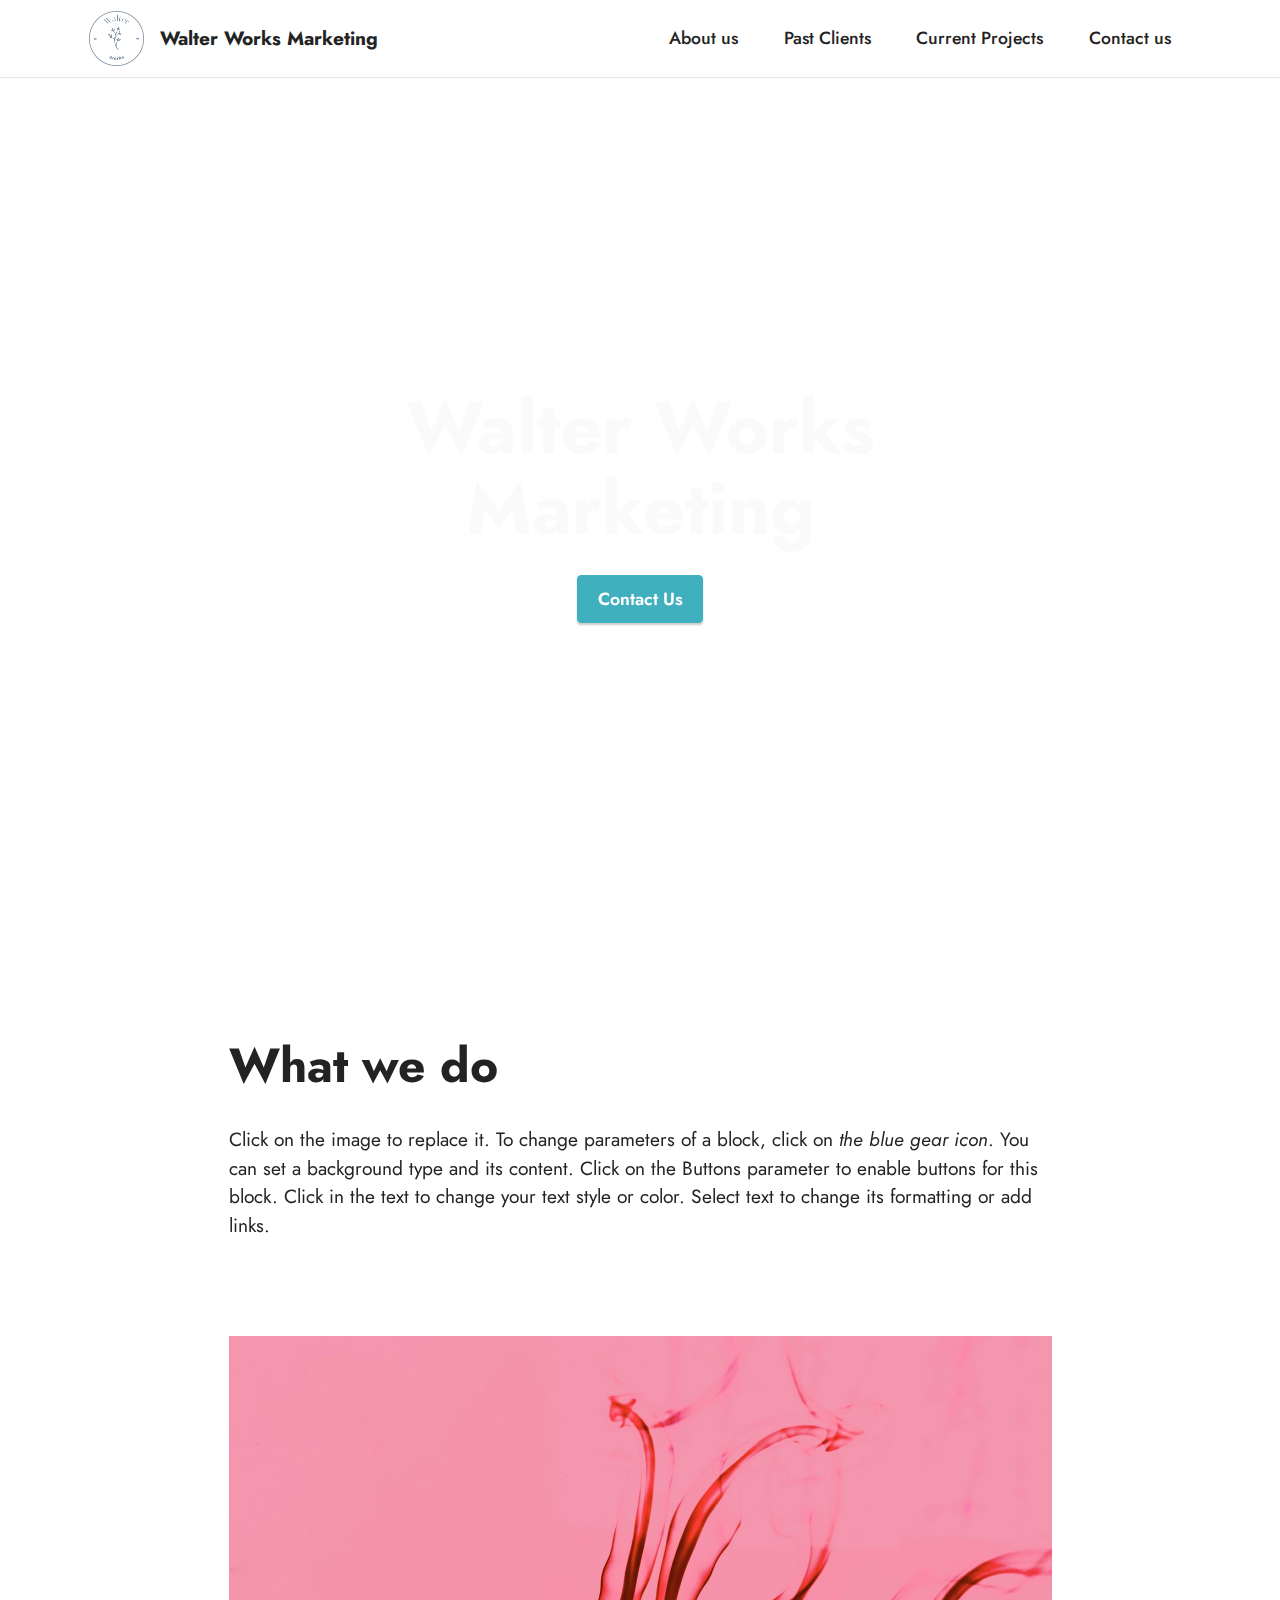
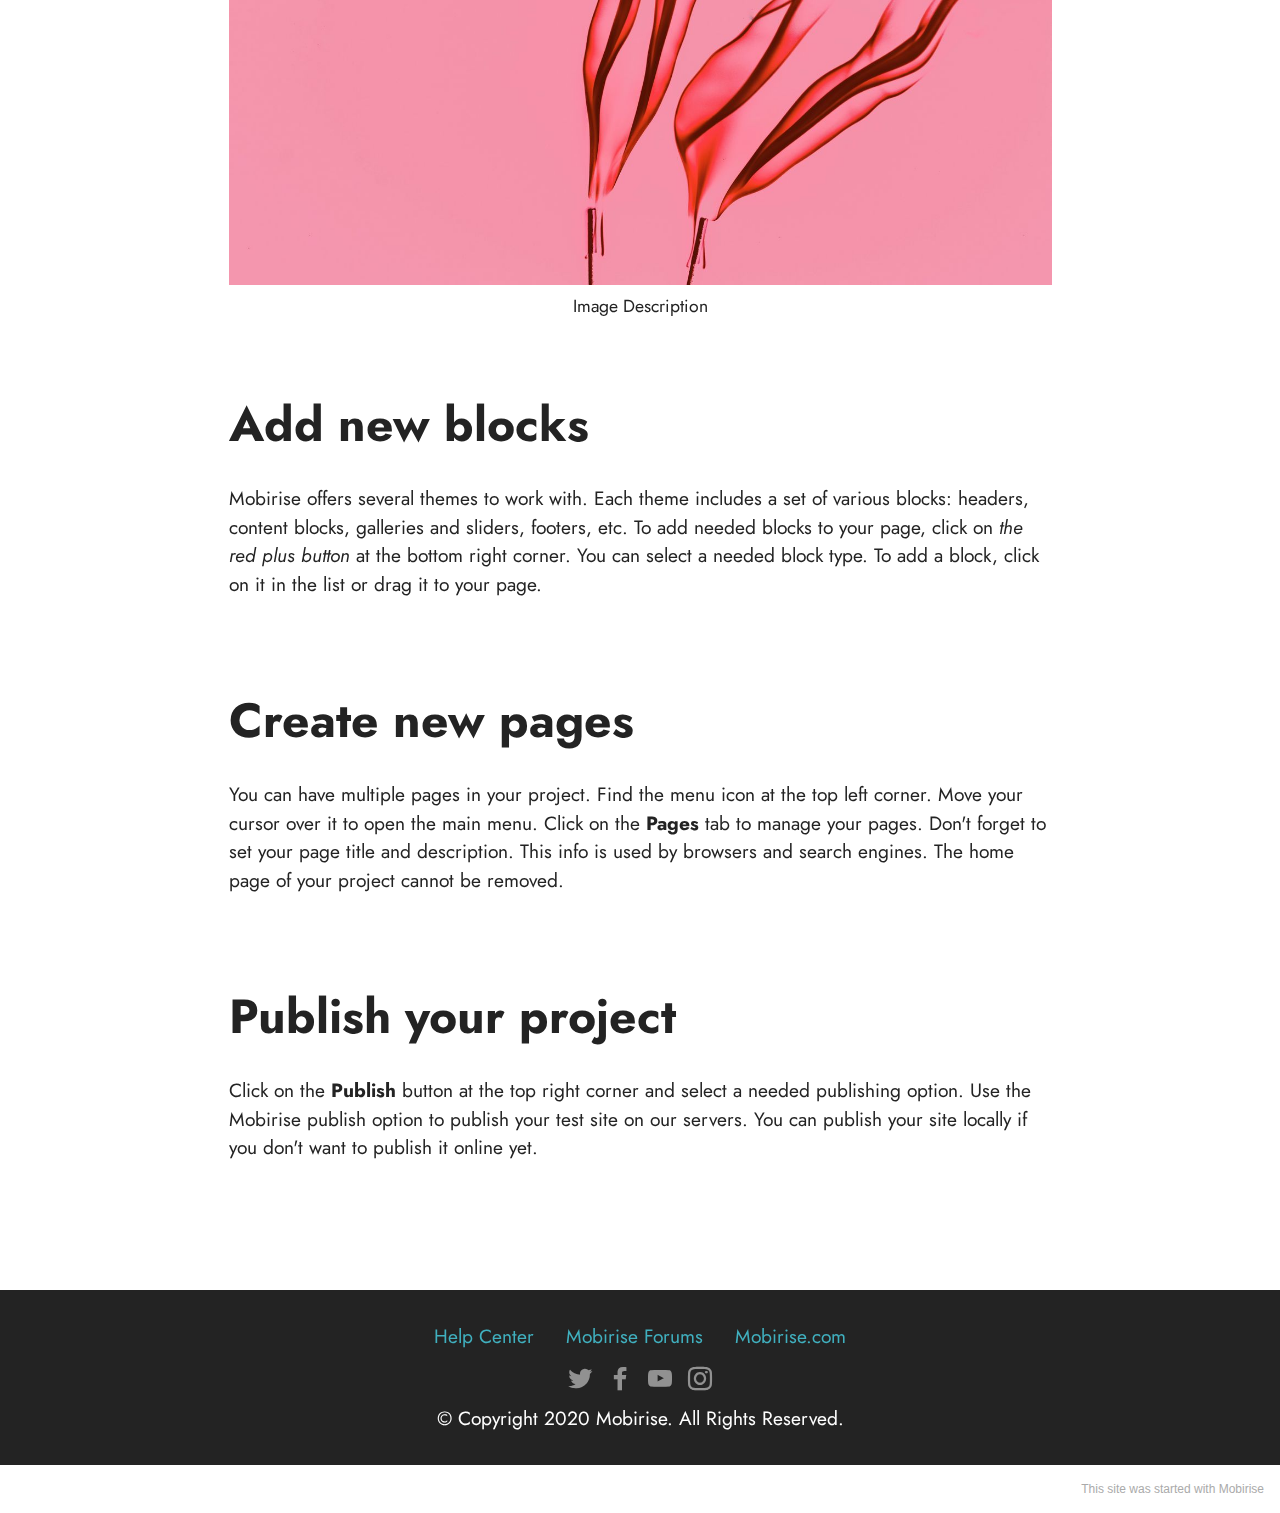
<file: index.html>
<!DOCTYPE html>
<html  >
<head>
  <!-- Site made with Mobirise Website Builder v5.2.0, https://mobirise.com -->
  <meta charset="UTF-8">
  <meta http-equiv="X-UA-Compatible" content="IE=edge">
  <meta name="generator" content="Mobirise v5.2.0, mobirise.com">
  <meta name="viewport" content="width=device-width, initial-scale=1, minimum-scale=1">
  <link rel="shortcut icon" href="assets/images/14c22bbb-e37c-4e24-ab8a-f00537cc7d94-200x200-121x121.png" type="image/x-icon">
  <meta name="description" content="">
  
  
  <title>Home</title>
  <link rel="stylesheet" href="assets/tether/tether.min.css">
  <link rel="stylesheet" href="assets/bootstrap/css/bootstrap.min.css">
  <link rel="stylesheet" href="assets/bootstrap/css/bootstrap-grid.min.css">
  <link rel="stylesheet" href="assets/bootstrap/css/bootstrap-reboot.min.css">
  <link rel="stylesheet" href="assets/dropdown/css/style.css">
  <link rel="stylesheet" href="assets/socicon/css/styles.css">
  <link rel="stylesheet" href="assets/theme/css/style.css">
  <link rel="preload" as="style" href="assets/mobirise/css/mbr-additional.css"><link rel="stylesheet" href="assets/mobirise/css/mbr-additional.css" type="text/css">
  
  
  
  
</head>
<body>
  
  <section class="menu cid-s48OLK6784" once="menu" id="menu1-h">
    
    <nav class="navbar navbar-dropdown navbar-fixed-top navbar-expand-lg">
        <div class="container">
            <div class="navbar-brand">
                <span class="navbar-logo">
                    <a href="https://mobiri.se">
                        <img src="assets/images/14c22bbb-e37c-4e24-ab8a-f00537cc7d94-200x200-121x121.png" alt="Mobirise" style="height: 3.8rem;">
                    </a>
                </span>
                <span class="navbar-caption-wrap"><a class="navbar-caption text-black display-7" href="https://mobiri.se">Walter Works Marketing&nbsp;</a></span>
            </div>
            <button class="navbar-toggler" type="button" data-toggle="collapse" data-target="#navbarSupportedContent" aria-controls="navbarNavAltMarkup" aria-expanded="false" aria-label="Toggle navigation">
                <div class="hamburger">
                    <span></span>
                    <span></span>
                    <span></span>
                    <span></span>
                </div>
            </button>
            <div class="collapse navbar-collapse" id="navbarSupportedContent">
                <ul class="navbar-nav nav-dropdown nav-right" data-app-modern-menu="true"><li class="nav-item"><a class="nav-link link text-black display-4" href="https://mobirise.com">About us</a></li><li class="nav-item"><a class="nav-link link text-black text-primary display-4" href="page1.html">Past Clients</a></li><li class="nav-item"><a class="nav-link link text-black display-4" href="https://mobirise.com">Current Projects</a></li>
                    <li class="nav-item"><a class="nav-link link text-black display-4" href="https://mobirise.com">Contact us</a></li></ul>
                
                
            </div>
        </div>
    </nav>

</section>

<section class="header1 cid-s48MCQYojq mbr-fullscreen" data-bg-video="https://vimeo.com/480975701" id="header1-f">

    

    <div class="mbr-overlay" style="opacity: 0; background-color: rgb(255, 255, 255);"></div>

    <div class="align-center container">
        <div class="row justify-content-center">
            <div class="col-12 col-lg-8">
                <h1 class="mbr-section-title mbr-fonts-style mb-3 display-1"><strong>Walter Works Marketing</strong></h1>
                
                <p class="mbr-text mbr-fonts-style display-7"></p>
                <div class="mbr-section-btn mt-3"><a class="btn btn-success display-4" href="https://mobirise.com">Contact Us</a></div>
            </div>
        </div>
    </div>
</section>

<section class="content1 cid-s48udlf8KU" id="content1-8">
    
    <div class="container">
        <div class="row justify-content-center">
            <div class="title col-12 col-md-9">
                <h3 class="mbr-section-title mbr-fonts-style align-center mb-4 display-2"><strong>What we do&nbsp;</strong></h3>
                <h4 class="mbr-section-subtitle align-center mbr-fonts-style mb-4 display-7">Click on the image to replace it. To change parameters of a block, click on <em>the blue gear icon</em>. You can set a background type and its content. Click on the Buttons parameter to enable buttons for this block. Click in the text to change your text style or color. Select text to change its formatting or add links.</h4>
                
            </div>
        </div>
    </div>
</section>

<section class="image3 cid-s48upRUlSD" id="image3-9">
    

    

    <div class="container">
        <div class="row justify-content-center">
            <div class="col-12 col-lg-9">
                <div class="image-wrapper">
                    <img src="assets/images/6.jpg" alt="Mobirise">
                    <p class="mbr-description mbr-fonts-style mt-2 align-center display-4">
                        Image Description</p>
                </div>
            </div>
        </div>
    </div>
</section>

<section class="content1 cid-s48vaXqeL6" id="content1-b">
    
    <div class="container">
        <div class="row justify-content-center">
            <div class="title col-12 col-md-9">
                <h3 class="mbr-section-title mbr-fonts-style align-center mb-4 display-2"><strong>Add new blocks</strong></h3>
                <h4 class="mbr-section-subtitle align-center mbr-fonts-style mb-4 display-7">Mobirise offers several themes to work with. Each theme includes a set of various blocks: headers, content blocks, galleries and sliders, footers, etc. To add needed blocks to your page, click on <em>the red plus button </em>at the bottom right corner. You can select a needed block type. To add a block, click on it in the list or drag it to your page.</h4>
                
            </div>
        </div>
    </div>
</section>

<section class="content1 cid-s48vnjULo4" id="content1-c">
    
    <div class="container">
        <div class="row justify-content-center">
            <div class="title col-12 col-md-9">
                <h3 class="mbr-section-title mbr-fonts-style align-center mb-4 display-2"><strong>Create new pages</strong></h3>
                <h4 class="mbr-section-subtitle align-center mbr-fonts-style mb-4 display-7">You can have multiple pages in your project. Find the menu icon at the top left corner. Move your cursor over it to open the main menu. Click on the <strong>Pages </strong>tab to manage your pages. Don't forget to set your page title and description. This info is used by browsers and search engines. The home page of your project cannot be removed.</h4>
                
            </div>
        </div>
    </div>
</section>

<section class="content1 cid-s48vrXhP0J" id="content1-d">
    
    <div class="container">
        <div class="row justify-content-center">
            <div class="title col-12 col-md-9">
                <h3 class="mbr-section-title mbr-fonts-style align-center mb-4 display-2"><strong>Publish your project
</strong></h3>
                <h4 class="mbr-section-subtitle align-center mbr-fonts-style mb-4 display-7">Click on the <strong>Publish </strong>button at the top right corner and select a needed publishing option. Use the Mobirise publish option to publish your test site on our servers. You can publish your site locally if you don't want to publish it online yet.</h4>
                
            </div>
        </div>
    </div>
</section>

<section class="footer3 cid-s48P1Icc8J" once="footers" id="footer3-i">

    

    

    <div class="container">
        <div class="media-container-row align-center mbr-white">
            <div class="row row-links">
                <ul class="foot-menu">
                    
                    
                    
                    
                    
                <li class="foot-menu-item mbr-fonts-style display-7"><a href="https://mobirise.com/help/" class="text-success">Help Center</a></li><li class="foot-menu-item mbr-fonts-style display-7"><a href="http://forums.mobirise.com/" class="text-success">Mobirise Forums</a></li><li class="foot-menu-item mbr-fonts-style display-7"><a href="https://mobirise.com/" class="text-success">Mobirise.com</a></li></ul>
            </div>
            <div class="row social-row">
                <div class="social-list align-right pb-2">
                    
                    
                    
                    
                    
                    
                <div class="soc-item">
                        <a href="https://twitter.com/mobirise" target="_blank">
                            <span class="socicon-twitter socicon mbr-iconfont mbr-iconfont-social"></span>
                        </a>
                    </div><div class="soc-item">
                        <a href="https://www.facebook.com/pages/Mobirise/1616226671953247" target="_blank">
                            <span class="socicon-facebook socicon mbr-iconfont mbr-iconfont-social"></span>
                        </a>
                    </div><div class="soc-item">
                        <a href="https://www.youtube.com/c/mobirise" target="_blank">
                            <span class="socicon-youtube socicon mbr-iconfont mbr-iconfont-social"></span>
                        </a>
                    </div><div class="soc-item">
                        <a href="https://instagram.com/mobirise" target="_blank">
                            <span class="mbr-iconfont mbr-iconfont-social socicon-instagram socicon"></span>
                        </a>
                    </div></div>
            </div>
            <div class="row row-copirayt">
                <p class="mbr-text mb-0 mbr-fonts-style mbr-white align-center display-7">
                    © Copyright 2020 Mobirise. All Rights Reserved.
                </p>
            </div>
        </div>
    </div>
</section><section style="background-color: #fff; font-family: -apple-system, BlinkMacSystemFont, 'Segoe UI', 'Roboto', 'Helvetica Neue', Arial, sans-serif; color:#aaa; font-size:12px; padding: 0; align-items: center; display: flex;"><a href="https://mobirise.site/m" style="flex: 1 1; height: 3rem; padding-left: 1rem;"></a><p style="flex: 0 0 auto; margin:0; padding-right:1rem;"><a href="https://mobirise.site/d" style="color:#aaa;">This site</a> was started with Mobirise</p></section><script src="assets/web/assets/jquery/jquery.min.js"></script>  <script src="assets/popper/popper.min.js"></script>  <script src="assets/tether/tether.min.js"></script>  <script src="assets/bootstrap/js/bootstrap.min.js"></script>  <script src="assets/smoothscroll/smooth-scroll.js"></script>  <script src="assets/ytplayer/jquery.mb.ytplayer.min.js"></script>  <script src="assets/vimeoplayer/jquery.mb.vimeo_player.js"></script>  <script src="assets/dropdown/js/nav-dropdown.js"></script>  <script src="assets/dropdown/js/navbar-dropdown.js"></script>  <script src="assets/touchswipe/jquery.touch-swipe.min.js"></script>  <script src="assets/theme/js/script.js"></script>  
  
  
</body>
</html>
</file>
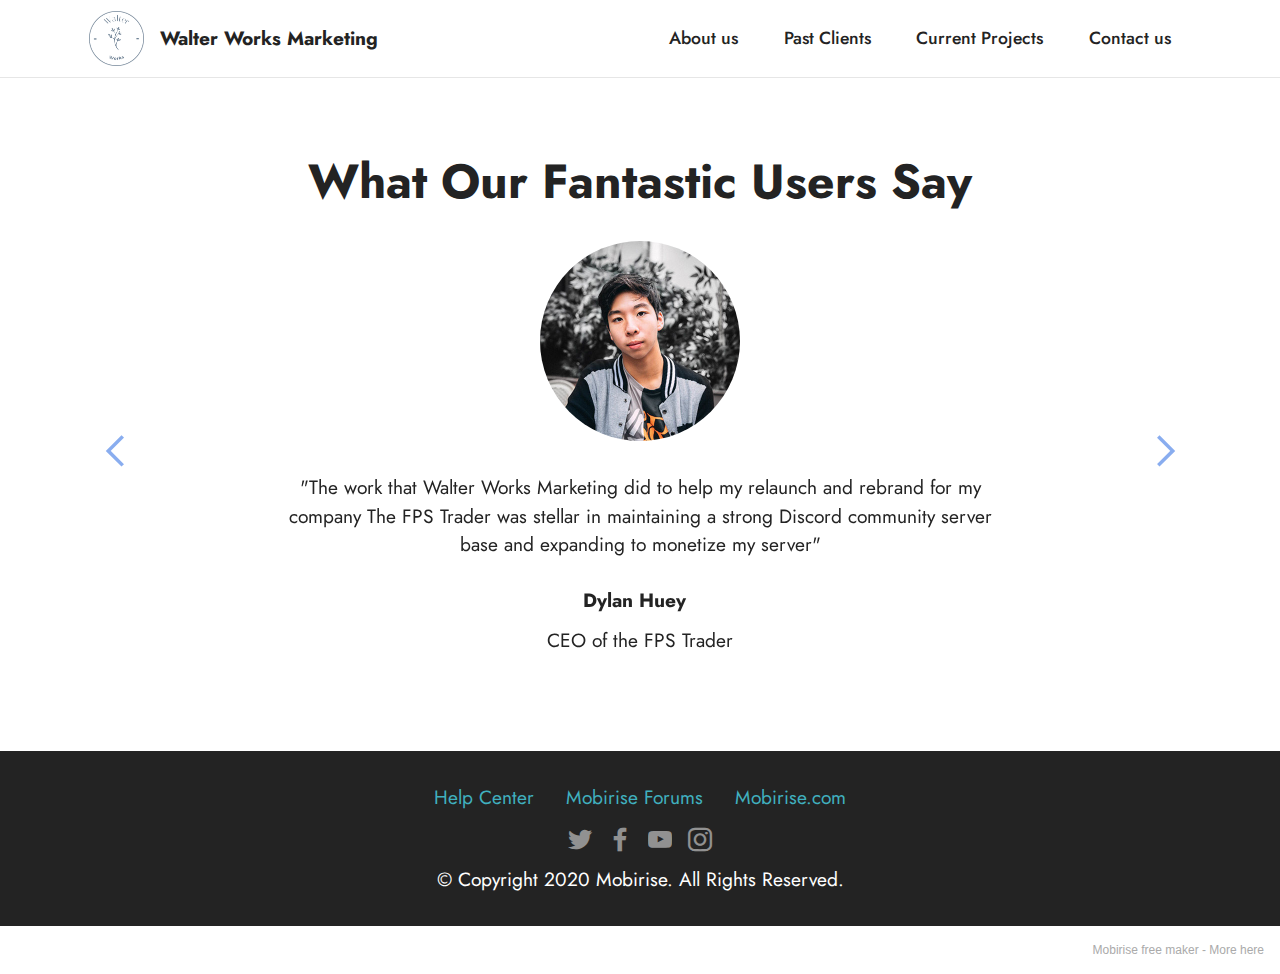
<file: page1.html>
<!DOCTYPE html>
<html  >
<head>
  <!-- Site made with Mobirise Website Builder v5.2.0, https://mobirise.com -->
  <meta charset="UTF-8">
  <meta http-equiv="X-UA-Compatible" content="IE=edge">
  <meta name="generator" content="Mobirise v5.2.0, mobirise.com">
  <meta name="viewport" content="width=device-width, initial-scale=1, minimum-scale=1">
  <link rel="shortcut icon" href="assets/images/14c22bbb-e37c-4e24-ab8a-f00537cc7d94-200x200-121x121.png" type="image/x-icon">
  <meta name="description" content="">
  
  
  <title>Past Clients</title>
  <link rel="stylesheet" href="assets/web/assets/mobirise-icons2/mobirise2.css">
  <link rel="stylesheet" href="assets/tether/tether.min.css">
  <link rel="stylesheet" href="assets/bootstrap/css/bootstrap.min.css">
  <link rel="stylesheet" href="assets/bootstrap/css/bootstrap-grid.min.css">
  <link rel="stylesheet" href="assets/bootstrap/css/bootstrap-reboot.min.css">
  <link rel="stylesheet" href="assets/dropdown/css/style.css">
  <link rel="stylesheet" href="assets/socicon/css/styles.css">
  <link rel="stylesheet" href="assets/theme/css/style.css">
  <link rel="preload" as="style" href="assets/mobirise/css/mbr-additional.css"><link rel="stylesheet" href="assets/mobirise/css/mbr-additional.css" type="text/css">
  
  
  
  
</head>
<body>
  
  <section class="menu cid-s48OLK6784" once="menu" id="menu1-k">
    
    <nav class="navbar navbar-dropdown navbar-fixed-top navbar-expand-lg">
        <div class="container">
            <div class="navbar-brand">
                <span class="navbar-logo">
                    <a href="https://mobiri.se">
                        <img src="assets/images/14c22bbb-e37c-4e24-ab8a-f00537cc7d94-200x200-121x121.png" alt="Mobirise" style="height: 3.8rem;">
                    </a>
                </span>
                <span class="navbar-caption-wrap"><a class="navbar-caption text-black display-7" href="https://mobiri.se">Walter Works Marketing&nbsp;</a></span>
            </div>
            <button class="navbar-toggler" type="button" data-toggle="collapse" data-target="#navbarSupportedContent" aria-controls="navbarNavAltMarkup" aria-expanded="false" aria-label="Toggle navigation">
                <div class="hamburger">
                    <span></span>
                    <span></span>
                    <span></span>
                    <span></span>
                </div>
            </button>
            <div class="collapse navbar-collapse" id="navbarSupportedContent">
                <ul class="navbar-nav nav-dropdown nav-right" data-app-modern-menu="true"><li class="nav-item"><a class="nav-link link text-black display-4" href="https://mobirise.com">About us</a></li><li class="nav-item"><a class="nav-link link text-black text-primary display-4" href="page1.html">Past Clients</a></li><li class="nav-item"><a class="nav-link link text-black display-4" href="https://mobirise.com">Current Projects</a></li>
                    <li class="nav-item"><a class="nav-link link text-black display-4" href="https://mobirise.com">Contact us</a></li></ul>
                
                
            </div>
        </div>
    </nav>

</section>

<section class="testimonails3 carousel slide testimonials-slider cid-sgJA1geYaj" data-interval="false" id="testimonials3-n">

    

    

    <div class="text-center container">
        <h3 class="mb-4 mbr-fonts-style display-2">
            <strong>What Our Fantastic Users Say</strong>
        </h3>

        <div class="carousel slide" role="listbox" data-pause="true" data-keyboard="false" data-ride="carousel" data-interval="8000">
            <div class="carousel-inner">
                
                
            <div class="carousel-item">
                    <div class="user col-md-8">
                        <div class="user_image">
                            <img src="assets/images/naluda-rodin-flash-1-1-400x600.jpg" alt="">
                        </div>
                        <div class="user_text mb-4">
                            <p class="mbr-fonts-style display-7">
                                "The work that Walter Works Marketing did to help my relaunch and rebrand for my company The FPS Trader was stellar in maintaining a strong Discord community server base and expanding to monetize my server"</p>
                        </div>
                        <div class="user_name mbr-fonts-style mb-2 display-7"><p><strong>Dylan Huey&nbsp;</strong>&nbsp;</p></div>
                        <div class="user_desk mbr-fonts-style display-7">CEO of the FPS Trader</div>
                    </div>
                </div><div class="carousel-item">
                    <div class="user col-md-8">
                        <div class="user_image">
                            <img src="assets/images/smithersscott100418tj-3-web-1200xx1200-677-0-32-400x226.jpeg" alt="">
                        </div>
                        <div class="user_text mb-4">
                            <p class="mbr-fonts-style display-7">Walter Works Marketing did a fantastic job at creating an internet presence for our historically face-to-face and over the phone company. Our market was able to diversify our client list by advertising to targeted age groups.&nbsp;</p>
                        </div>
                        <div class="user_name mbr-fonts-style mb-2 display-7"><strong>Scott Smithers</strong></div>
                        <div class="user_desk mbr-fonts-style display-7">CEO of Lane Partners&nbsp;</div>
                    </div>
                </div></div>

            <div class="carousel-controls">
                <a class="carousel-control-prev" role="button" data-slide="prev">
                    <span aria-hidden="true" class="mobi-mbri mobi-mbri-arrow-prev mbr-iconfont"></span>
                    <span class="sr-only">Previous</span>
                </a>

                <a class="carousel-control-next" role="button" data-slide="next">
                    <span aria-hidden="true" class="mobi-mbri mobi-mbri-arrow-next mbr-iconfont"></span>
                    <span class="sr-only">Next</span>
                </a>
            </div>
        </div>
    </div>
</section>

<section class="footer3 cid-s48P1Icc8J" once="footers" id="footer3-l">

    

    

    <div class="container">
        <div class="media-container-row align-center mbr-white">
            <div class="row row-links">
                <ul class="foot-menu">
                    
                    
                    
                    
                    
                <li class="foot-menu-item mbr-fonts-style display-7"><a href="https://mobirise.com/help/" class="text-success">Help Center</a></li><li class="foot-menu-item mbr-fonts-style display-7"><a href="http://forums.mobirise.com/" class="text-success">Mobirise Forums</a></li><li class="foot-menu-item mbr-fonts-style display-7"><a href="https://mobirise.com/" class="text-success">Mobirise.com</a></li></ul>
            </div>
            <div class="row social-row">
                <div class="social-list align-right pb-2">
                    
                    
                    
                    
                    
                    
                <div class="soc-item">
                        <a href="https://twitter.com/mobirise" target="_blank">
                            <span class="socicon-twitter socicon mbr-iconfont mbr-iconfont-social"></span>
                        </a>
                    </div><div class="soc-item">
                        <a href="https://www.facebook.com/pages/Mobirise/1616226671953247" target="_blank">
                            <span class="socicon-facebook socicon mbr-iconfont mbr-iconfont-social"></span>
                        </a>
                    </div><div class="soc-item">
                        <a href="https://www.youtube.com/c/mobirise" target="_blank">
                            <span class="socicon-youtube socicon mbr-iconfont mbr-iconfont-social"></span>
                        </a>
                    </div><div class="soc-item">
                        <a href="https://instagram.com/mobirise" target="_blank">
                            <span class="mbr-iconfont mbr-iconfont-social socicon-instagram socicon"></span>
                        </a>
                    </div></div>
            </div>
            <div class="row row-copirayt">
                <p class="mbr-text mb-0 mbr-fonts-style mbr-white align-center display-7">
                    © Copyright 2020 Mobirise. All Rights Reserved.
                </p>
            </div>
        </div>
    </div>
</section><section style="background-color: #fff; font-family: -apple-system, BlinkMacSystemFont, 'Segoe UI', 'Roboto', 'Helvetica Neue', Arial, sans-serif; color:#aaa; font-size:12px; padding: 0; align-items: center; display: flex;"><a href="https://mobirise.site/s" style="flex: 1 1; height: 3rem; padding-left: 1rem;"></a><p style="flex: 0 0 auto; margin:0; padding-right:1rem;">Mobirise free maker - <a href="https://mobirise.site/n" style="color:#aaa;">More here</a></p></section><script src="assets/web/assets/jquery/jquery.min.js"></script>  <script src="assets/popper/popper.min.js"></script>  <script src="assets/tether/tether.min.js"></script>  <script src="assets/bootstrap/js/bootstrap.min.js"></script>  <script src="assets/smoothscroll/smooth-scroll.js"></script>  <script src="assets/bootstrapcarouselswipe/bootstrap-carousel-swipe.js"></script>  <script src="assets/mbr-testimonials-slider/mbr-testimonials-slider.js"></script>  <script src="assets/dropdown/js/nav-dropdown.js"></script>  <script src="assets/dropdown/js/navbar-dropdown.js"></script>  <script src="assets/touchswipe/jquery.touch-swipe.min.js"></script>  <script src="assets/theme/js/script.js"></script>  
  
  
</body>
</html>
</file>
<file: assets/dropdown/css/style.css>
.navbar-dropdown {
  left: 0;
  padding: 0;
  position: absolute;
  right: 0;
  top: 0;
  transition: all 0.45s ease;
  z-index: 1030;
  background: #282828; }
  .navbar-dropdown .navbar-logo {
    margin-right: 0.8rem;
    transition: margin 0.3s ease-in-out;
    vertical-align: middle; }
    .navbar-dropdown .navbar-logo img {
      height: 3.125rem;
      transition: all 0.3s ease-in-out; }
    .navbar-dropdown .navbar-logo.mbr-iconfont {
      font-size: 3.125rem;
      line-height: 3.125rem; }
  .navbar-dropdown .navbar-caption {
    font-weight: 700;
    white-space: normal;
    vertical-align: -4px;
    line-height: 3.125rem !important; }
    .navbar-dropdown .navbar-caption, .navbar-dropdown .navbar-caption:hover {
      color: inherit;
      text-decoration: none; }
  .navbar-dropdown .mbr-iconfont + .navbar-caption {
    vertical-align: -1px; }
  .navbar-dropdown.navbar-fixed-top {
    position: fixed; }
  .navbar-dropdown .navbar-brand span {
    vertical-align: -4px; }
  .navbar-dropdown.bg-color.transparent {
    background: none; }
  .navbar-dropdown.navbar-short .navbar-brand {
    padding: 0.625rem 0; }
    .navbar-dropdown.navbar-short .navbar-brand span {
      vertical-align: -1px; }
  .navbar-dropdown.navbar-short .navbar-caption {
    line-height: 2.375rem !important;
    vertical-align: -2px; }
  .navbar-dropdown.navbar-short .navbar-logo {
    margin-right: 0.5rem; }
    .navbar-dropdown.navbar-short .navbar-logo img {
      height: 2.375rem; }
    .navbar-dropdown.navbar-short .navbar-logo.mbr-iconfont {
      font-size: 2.375rem;
      line-height: 2.375rem; }
  .navbar-dropdown.navbar-short .mbr-table-cell {
    height: 3.625rem; }
  .navbar-dropdown .navbar-close {
    left: 0.6875rem;
    position: fixed;
    top: 0.75rem;
    z-index: 1000; }
  .navbar-dropdown .hamburger-icon {
    content: "";
    display: inline-block;
    vertical-align: middle;
    width: 16px;
    -webkit-box-shadow: 0 -6px 0 1px #282828,0 0 0 1px #282828,0 6px 0 1px #282828;
    -moz-box-shadow: 0 -6px 0 1px #282828,0 0 0 1px #282828,0 6px 0 1px #282828;
    box-shadow: 0 -6px 0 1px #282828,0 0 0 1px #282828,0 6px 0 1px #282828; }

.dropdown-menu .dropdown-toggle[data-toggle="dropdown-submenu"]::after {
  border-bottom: 0.35em solid transparent;
  border-left: 0.35em solid;
  border-right: 0;
  border-top: 0.35em solid transparent;
  margin-left: 0.3rem; }

.dropdown-menu .dropdown-item:focus {
  outline: 0; }

.nav-dropdown {
  font-size: 0.75rem;
  font-weight: 500;
  height: auto !important; }
  .nav-dropdown .nav-btn {
    padding-left: 1rem; }
  .nav-dropdown .link {
    margin: .667em 1.667em;
    font-weight: 500;
    padding: 0;
    transition: color .2s ease-in-out; }
    .nav-dropdown .link.dropdown-toggle {
      margin-right: 2.583em; }
      .nav-dropdown .link.dropdown-toggle::after {
        margin-left: .25rem;
        border-top: 0.35em solid;
        border-right: 0.35em solid transparent;
        border-left: 0.35em solid transparent;
        border-bottom: 0; }
      .nav-dropdown .link.dropdown-toggle[aria-expanded="true"] {
        margin: 0;
        padding: 0.667em 3.263em  0.667em 1.667em; }
  .nav-dropdown .link::after,
  .nav-dropdown .dropdown-item::after {
    color: inherit; }
  .nav-dropdown .btn {
    font-size: 0.75rem;
    font-weight: 700;
    letter-spacing: 0;
    margin-bottom: 0;
    padding-left: 1.25rem;
    padding-right: 1.25rem; }
  .nav-dropdown .dropdown-menu {
    border-radius: 0;
    border: 0;
    left: 0;
    margin: 0;
    padding-bottom: 1.25rem;
    padding-top: 1.25rem;
    position: relative; }
  .nav-dropdown .dropdown-submenu {
    margin-left: 0.125rem;
    top: 0; }
  .nav-dropdown .dropdown-item {
    font-weight: 500;
    line-height: 2;
    padding: 0.3846em 4.615em 0.3846em 1.5385em;
    position: relative;
    transition: color .2s ease-in-out, background-color .2s ease-in-out; }
    .nav-dropdown .dropdown-item::after {
      margin-top: -0.3077em;
      position: absolute;
      right: 1.1538em;
      top: 50%; }
    .nav-dropdown .dropdown-item:focus, .nav-dropdown .dropdown-item:hover {
      background: none; }

@media (max-width: 767px) {
  .nav-dropdown.navbar-toggleable-sm {
    bottom: 0;
    display: none;
    left: 0;
    overflow-x: hidden;
    position: fixed;
    top: 0;
    transform: translateX(-100%);
    -ms-transform: translateX(-100%);
    -webkit-transform: translateX(-100%);
    width: 18.75rem;
    z-index: 999; } }
.nav-dropdown.navbar-toggleable-xl {
  bottom: 0;
  display: none;
  left: 0;
  overflow-x: hidden;
  position: fixed;
  top: 0;
  transform: translateX(-100%);
  -ms-transform: translateX(-100%);
  -webkit-transform: translateX(-100%);
  width: 18.75rem;
  z-index: 999; }

.nav-dropdown-sm {
  display: block !important;
  overflow-x: hidden;
  overflow: auto;
  padding-top: 3.875rem; }
  .nav-dropdown-sm::after {
    content: "";
    display: block;
    height: 3rem;
    width: 100%; }
  .nav-dropdown-sm.collapse.in ~ .navbar-close {
    display: block !important; }
  .nav-dropdown-sm.collapsing, .nav-dropdown-sm.collapse.in {
    transform: translateX(0);
    -ms-transform: translateX(0);
    -webkit-transform: translateX(0);
    transition: all 0.25s ease-out;
    -webkit-transition: all 0.25s ease-out;
    background: #282828; }
  .nav-dropdown-sm.collapsing[aria-expanded="false"] {
    transform: translateX(-100%);
    -ms-transform: translateX(-100%);
    -webkit-transform: translateX(-100%); }
  .nav-dropdown-sm .nav-item {
    display: block;
    margin-left: 0 !important;
    padding-left: 0; }
  .nav-dropdown-sm .link,
  .nav-dropdown-sm .dropdown-item {
    border-top: 1px dotted rgba(255, 255, 255, 0.1);
    font-size: 0.8125rem;
    line-height: 1.6;
    margin: 0 !important;
    padding: 0.875rem 2.4rem 0.875rem 1.5625rem !important;
    position: relative;
    white-space: normal; }
    .nav-dropdown-sm .link:focus, .nav-dropdown-sm .link:hover,
    .nav-dropdown-sm .dropdown-item:focus,
    .nav-dropdown-sm .dropdown-item:hover {
      background: rgba(0, 0, 0, 0.2) !important;
      color: #c0a375; }
  .nav-dropdown-sm .nav-btn {
    position: relative;
    padding: 1.5625rem 1.5625rem 0 1.5625rem; }
    .nav-dropdown-sm .nav-btn::before {
      border-top: 1px dotted rgba(255, 255, 255, 0.1);
      content: "";
      left: 0;
      position: absolute;
      top: 0;
      width: 100%; }
    .nav-dropdown-sm .nav-btn + .nav-btn {
      padding-top: 0.625rem; }
      .nav-dropdown-sm .nav-btn + .nav-btn::before {
        display: none; }
  .nav-dropdown-sm .btn {
    padding: 0.625rem 0; }
  .nav-dropdown-sm .dropdown-toggle[data-toggle="dropdown-submenu"]::after {
    margin-left: .25rem;
    border-top: 0.35em solid;
    border-right: 0.35em solid transparent;
    border-left: 0.35em solid transparent;
    border-bottom: 0; }
  .nav-dropdown-sm .dropdown-toggle[data-toggle="dropdown-submenu"][aria-expanded="true"]::after {
    border-top: 0;
    border-right: 0.35em solid transparent;
    border-left: 0.35em solid transparent;
    border-bottom: 0.35em solid; }
  .nav-dropdown-sm .dropdown-menu {
    margin: 0;
    padding: 0;
    position: relative;
    top: 0;
    left: 0;
    width: 100%;
    border: 0;
    float: none;
    border-radius: 0;
    background: none; }
  .nav-dropdown-sm .dropdown-submenu {
    left: 100%;
    margin-left: 0.125rem;
    margin-top: -1.25rem;
    top: 0; }

.navbar-toggleable-sm .nav-dropdown .dropdown-menu {
  position: absolute; }

.navbar-toggleable-sm .nav-dropdown .dropdown-submenu {
  left: 100%;
  margin-left: 0.125rem;
  margin-top: -1.25rem;
  top: 0; }

.navbar-toggleable-sm.opened .nav-dropdown .dropdown-menu {
  position: relative; }

.navbar-toggleable-sm.opened .nav-dropdown .dropdown-submenu {
  left: 0;
  margin-left: 00rem;
  margin-top: 0rem;
  top: 0; }

.is-builder .nav-dropdown.collapsing {
  transition: none !important; }

/*# sourceMappingURL=style.css.map */
</file>
<file: assets/socicon/css/styles.css>
@charset "UTF-8";

@font-face {
  font-family: 'Socicon';
  src:  url('../fonts/socicon.eot');
  src:  url('../fonts/socicon.eot?#iefix') format('embedded-opentype'),
    url('../fonts/socicon.woff2') format('woff2'),
    url('../fonts/socicon.ttf') format('truetype'),
    url('../fonts/socicon.woff') format('woff'),
    url('../fonts/socicon.svg#socicon') format('svg');
  font-weight: normal;
  font-style: normal;
}

[data-icon]:before {
  font-family: "socicon" !important;
  content: attr(data-icon);
  font-style: normal !important;
  font-weight: normal !important;
  font-variant: normal !important;
  text-transform: none !important;
  speak: none;
  line-height: 1;
  -webkit-font-smoothing: antialiased;
  -moz-osx-font-smoothing: grayscale;
}

[class^="socicon-"], [class*=" socicon-"] {
  /* use !important to prevent issues with browser extensions that change fonts */
  font-family: 'Socicon' !important;
  speak: none;
  font-style: normal;
  font-weight: normal;
  font-variant: normal;
  text-transform: none;
  line-height: 1;

  /* Better Font Rendering =========== */
  -webkit-font-smoothing: antialiased;
  -moz-osx-font-smoothing: grayscale;
}

.socicon-eitaa:before {
  content: "\e97c";
}
.socicon-soroush:before {
  content: "\e97d";
}
.socicon-bale:before {
  content: "\e97e";
}
.socicon-zazzle:before {
  content: "\e97b";
}
.socicon-society6:before {
  content: "\e97a";
}
.socicon-redbubble:before {
  content: "\e979";
}
.socicon-avvo:before {
  content: "\e978";
}
.socicon-stitcher:before {
  content: "\e977";
}
.socicon-googlehangouts:before {
  content: "\e974";
}
.socicon-dlive:before {
  content: "\e975";
}
.socicon-vsco:before {
  content: "\e976";
}
.socicon-flipboard:before {
  content: "\e973";
}
.socicon-ubuntu:before {
  content: "\e958";
}
.socicon-artstation:before {
  content: "\e959";
}
.socicon-invision:before {
  content: "\e95a";
}
.socicon-torial:before {
  content: "\e95b";
}
.socicon-collectorz:before {
  content: "\e95c";
}
.socicon-seenthis:before {
  content: "\e95d";
}
.socicon-googleplaymusic:before {
  content: "\e95e";
}
.socicon-debian:before {
  content: "\e95f";
}
.socicon-filmfreeway:before {
  content: "\e960";
}
.socicon-gnome:before {
  content: "\e961";
}
.socicon-itchio:before {
  content: "\e962";
}
.socicon-jamendo:before {
  content: "\e963";
}
.socicon-mix:before {
  content: "\e964";
}
.socicon-sharepoint:before {
  content: "\e965";
}
.socicon-tinder:before {
  content: "\e966";
}
.socicon-windguru:before {
  content: "\e967";
}
.socicon-cdbaby:before {
  content: "\e968";
}
.socicon-elementaryos:before {
  content: "\e969";
}
.socicon-stage32:before {
  content: "\e96a";
}
.socicon-tiktok:before {
  content: "\e96b";
}
.socicon-gitter:before {
  content: "\e96c";
}
.socicon-letterboxd:before {
  content: "\e96d";
}
.socicon-threema:before {
  content: "\e96e";
}
.socicon-splice:before {
  content: "\e96f";
}
.socicon-metapop:before {
  content: "\e970";
}
.socicon-naver:before {
  content: "\e971";
}
.socicon-remote:before {
  content: "\e972";
}
.socicon-internet:before {
  content: "\e957";
}
.socicon-moddb:before {
  content: "\e94b";
}
.socicon-indiedb:before {
  content: "\e94c";
}
.socicon-traxsource:before {
  content: "\e94d";
}
.socicon-gamefor:before {
  content: "\e94e";
}
.socicon-pixiv:before {
  content: "\e94f";
}
.socicon-myanimelist:before {
  content: "\e950";
}
.socicon-blackberry:before {
  content: "\e951";
}
.socicon-wickr:before {
  content: "\e952";
}
.socicon-spip:before {
  content: "\e953";
}
.socicon-napster:before {
  content: "\e954";
}
.socicon-beatport:before {
  content: "\e955";
}
.socicon-hackerone:before {
  content: "\e956";
}
.socicon-hackernews:before {
  content: "\e946";
}
.socicon-smashwords:before {
  content: "\e947";
}
.socicon-kobo:before {
  content: "\e948";
}
.socicon-bookbub:before {
  content: "\e949";
}
.socicon-mailru:before {
  content: "\e94a";
}
.socicon-gitlab:before {
  content: "\e945";
}
.socicon-instructables:before {
  content: "\e944";
}
.socicon-portfolio:before {
  content: "\e943";
}
.socicon-codered:before {
  content: "\e940";
}
.socicon-origin:before {
  content: "\e941";
}
.socicon-nextdoor:before {
  content: "\e942";
}
.socicon-udemy:before {
  content: "\e93f";
}
.socicon-livemaster:before {
  content: "\e93e";
}
.socicon-crunchbase:before {
  content: "\e93b";
}
.socicon-homefy:before {
  content: "\e93c";
}
.socicon-calendly:before {
  content: "\e93d";
}
.socicon-realtor:before {
  content: "\e90f";
}
.socicon-tidal:before {
  content: "\e910";
}
.socicon-qobuz:before {
  content: "\e911";
}
.socicon-natgeo:before {
  content: "\e912";
}
.socicon-mastodon:before {
  content: "\e913";
}
.socicon-unsplash:before {
  content: "\e914";
}
.socicon-homeadvisor:before {
  content: "\e915";
}
.socicon-angieslist:before {
  content: "\e916";
}
.socicon-codepen:before {
  content: "\e917";
}
.socicon-slack:before {
  content: "\e918";
}
.socicon-openaigym:before {
  content: "\e919";
}
.socicon-logmein:before {
  content: "\e91a";
}
.socicon-fiverr:before {
  content: "\e91b";
}
.socicon-gotomeeting:before {
  content: "\e91c";
}
.socicon-aliexpress:before {
  content: "\e91d";
}
.socicon-guru:before {
  content: "\e91e";
}
.socicon-appstore:before {
  content: "\e91f";
}
.socicon-homes:before {
  content: "\e920";
}
.socicon-zoom:before {
  content: "\e921";
}
.socicon-alibaba:before {
  content: "\e922";
}
.socicon-craigslist:before {
  content: "\e923";
}
.socicon-wix:before {
  content: "\e924";
}
.socicon-redfin:before {
  content: "\e925";
}
.socicon-googlecalendar:before {
  content: "\e926";
}
.socicon-shopify:before {
  content: "\e927";
}
.socicon-freelancer:before {
  content: "\e928";
}
.socicon-seedrs:before {
  content: "\e929";
}
.socicon-bing:before {
  content: "\e92a";
}
.socicon-doodle:before {
  content: "\e92b";
}
.socicon-bonanza:before {
  content: "\e92c";
}
.socicon-squarespace:before {
  content: "\e92d";
}
.socicon-toptal:before {
  content: "\e92e";
}
.socicon-gust:before {
  content: "\e92f";
}
.socicon-ask:before {
  content: "\e930";
}
.socicon-trulia:before {
  content: "\e931";
}
.socicon-loomly:before {
  content: "\e932";
}
.socicon-ghost:before {
  content: "\e933";
}
.socicon-upwork:before {
  content: "\e934";
}
.socicon-fundable:before {
  content: "\e935";
}
.socicon-booking:before {
  content: "\e936";
}
.socicon-googlemaps:before {
  content: "\e937";
}
.socicon-zillow:before {
  content: "\e938";
}
.socicon-niconico:before {
  content: "\e939";
}
.socicon-toneden:before {
  content: "\e93a";
}
.socicon-augment:before {
  content: "\e908";
}
.socicon-bitbucket:before {
  content: "\e909";
}
.socicon-fyuse:before {
  content: "\e90a";
}
.socicon-yt-gaming:before {
  content: "\e90b";
}
.socicon-sketchfab:before {
  content: "\e90c";
}
.socicon-mobcrush:before {
  content: "\e90d";
}
.socicon-microsoft:before {
  content: "\e90e";
}
.socicon-pandora:before {
  content: "\e907";
}
.socicon-messenger:before {
  content: "\e906";
}
.socicon-gamewisp:before {
  content: "\e905";
}
.socicon-bloglovin:before {
  content: "\e904";
}
.socicon-tunein:before {
  content: "\e903";
}
.socicon-gamejolt:before {
  content: "\e901";
}
.socicon-trello:before {
  content: "\e902";
}
.socicon-spreadshirt:before {
  content: "\e900";
}
.socicon-500px:before {
  content: "\e000";
}
.socicon-8tracks:before {
  content: "\e001";
}
.socicon-airbnb:before {
  content: "\e002";
}
.socicon-alliance:before {
  content: "\e003";
}
.socicon-amazon:before {
  content: "\e004";
}
.socicon-amplement:before {
  content: "\e005";
}
.socicon-android:before {
  content: "\e006";
}
.socicon-angellist:before {
  content: "\e007";
}
.socicon-apple:before {
  content: "\e008";
}
.socicon-appnet:before {
  content: "\e009";
}
.socicon-baidu:before {
  content: "\e00a";
}
.socicon-bandcamp:before {
  content: "\e00b";
}
.socicon-battlenet:before {
  content: "\e00c";
}
.socicon-mixer:before {
  content: "\e00d";
}
.socicon-bebee:before {
  content: "\e00e";
}
.socicon-bebo:before {
  content: "\e00f";
}
.socicon-behance:before {
  content: "\e010";
}
.socicon-blizzard:before {
  content: "\e011";
}
.socicon-blogger:before {
  content: "\e012";
}
.socicon-buffer:before {
  content: "\e013";
}
.socicon-chrome:before {
  content: "\e014";
}
.socicon-coderwall:before {
  content: "\e015";
}
.socicon-curse:before {
  content: "\e016";
}
.socicon-dailymotion:before {
  content: "\e017";
}
.socicon-deezer:before {
  content: "\e018";
}
.socicon-delicious:before {
  content: "\e019";
}
.socicon-deviantart:before {
  content: "\e01a";
}
.socicon-diablo:before {
  content: "\e01b";
}
.socicon-digg:before {
  content: "\e01c";
}
.socicon-discord:before {
  content: "\e01d";
}
.socicon-disqus:before {
  content: "\e01e";
}
.socicon-douban:before {
  content: "\e01f";
}
.socicon-draugiem:before {
  content: "\e020";
}
.socicon-dribbble:before {
  content: "\e021";
}
.socicon-drupal:before {
  content: "\e022";
}
.socicon-ebay:before {
  content: "\e023";
}
.socicon-ello:before {
  content: "\e024";
}
.socicon-endomodo:before {
  content: "\e025";
}
.socicon-envato:before {
  content: "\e026";
}
.socicon-etsy:before {
  content: "\e027";
}
.socicon-facebook:before {
  content: "\e028";
}
.socicon-feedburner:before {
  content: "\e029";
}
.socicon-filmweb:before {
  content: "\e02a";
}
.socicon-firefox:before {
  content: "\e02b";
}
.socicon-flattr:before {
  content: "\e02c";
}
.socicon-flickr:before {
  content: "\e02d";
}
.socicon-formulr:before {
  content: "\e02e";
}
.socicon-forrst:before {
  content: "\e02f";
}
.socicon-foursquare:before {
  content: "\e030";
}
.socicon-friendfeed:before {
  content: "\e031";
}
.socicon-github:before {
  content: "\e032";
}
.socicon-goodreads:before {
  content: "\e033";
}
.socicon-google:before {
  content: "\e034";
}
.socicon-googlescholar:before {
  content: "\e035";
}
.socicon-googlegroups:before {
  content: "\e036";
}
.socicon-googlephotos:before {
  content: "\e037";
}
.socicon-googleplus:before {
  content: "\e038";
}
.socicon-grooveshark:before {
  content: "\e039";
}
.socicon-hackerrank:before {
  content: "\e03a";
}
.socicon-hearthstone:before {
  content: "\e03b";
}
.socicon-hellocoton:before {
  content: "\e03c";
}
.socicon-heroes:before {
  content: "\e03d";
}
.socicon-smashcast:before {
  content: "\e03e";
}
.socicon-horde:before {
  content: "\e03f";
}
.socicon-houzz:before {
  content: "\e040";
}
.socicon-icq:before {
  content: "\e041";
}
.socicon-identica:before {
  content: "\e042";
}
.socicon-imdb:before {
  content: "\e043";
}
.socicon-instagram:before {
  content: "\e044";
}
.socicon-issuu:before {
  content: "\e045";
}
.socicon-istock:before {
  content: "\e046";
}
.socicon-itunes:before {
  content: "\e047";
}
.socicon-keybase:before {
  content: "\e048";
}
.socicon-lanyrd:before {
  content: "\e049";
}
.socicon-lastfm:before {
  content: "\e04a";
}
.socicon-line:before {
  content: "\e04b";
}
.socicon-linkedin:before {
  content: "\e04c";
}
.socicon-livejournal:before {
  content: "\e04d";
}
.socicon-lyft:before {
  content: "\e04e";
}
.socicon-macos:before {
  content: "\e04f";
}
.socicon-mail:before {
  content: "\e050";
}
.socicon-medium:before {
  content: "\e051";
}
.socicon-meetup:before {
  content: "\e052";
}
.socicon-mixcloud:before {
  content: "\e053";
}
.socicon-modelmayhem:before {
  content: "\e054";
}
.socicon-mumble:before {
  content: "\e055";
}
.socicon-myspace:before {
  content: "\e056";
}
.socicon-newsvine:before {
  content: "\e057";
}
.socicon-nintendo:before {
  content: "\e058";
}
.socicon-npm:before {
  content: "\e059";
}
.socicon-odnoklassniki:before {
  content: "\e05a";
}
.socicon-openid:before {
  content: "\e05b";
}
.socicon-opera:before {
  content: "\e05c";
}
.socicon-outlook:before {
  content: "\e05d";
}
.socicon-overwatch:before {
  content: "\e05e";
}
.socicon-patreon:before {
  content: "\e05f";
}
.socicon-paypal:before {
  content: "\e060";
}
.socicon-periscope:before {
  content: "\e061";
}
.socicon-persona:before {
  content: "\e062";
}
.socicon-pinterest:before {
  content: "\e063";
}
.socicon-play:before {
  content: "\e064";
}
.socicon-player:before {
  content: "\e065";
}
.socicon-playstation:before {
  content: "\e066";
}
.socicon-pocket:before {
  content: "\e067";
}
.socicon-qq:before {
  content: "\e068";
}
.socicon-quora:before {
  content: "\e069";
}
.socicon-raidcall:before {
  content: "\e06a";
}
.socicon-ravelry:before {
  content: "\e06b";
}
.socicon-reddit:before {
  content: "\e06c";
}
.socicon-renren:before {
  content: "\e06d";
}
.socicon-researchgate:before {
  content: "\e06e";
}
.socicon-residentadvisor:before {
  content: "\e06f";
}
.socicon-reverbnation:before {
  content: "\e070";
}
.socicon-rss:before {
  content: "\e071";
}
.socicon-sharethis:before {
  content: "\e072";
}
.socicon-skype:before {
  content: "\e073";
}
.socicon-slideshare:before {
  content: "\e074";
}
.socicon-smugmug:before {
  content: "\e075";
}
.socicon-snapchat:before {
  content: "\e076";
}
.socicon-songkick:before {
  content: "\e077";
}
.socicon-soundcloud:before {
  content: "\e078";
}
.socicon-spotify:before {
  content: "\e079";
}
.socicon-stackexchange:before {
  content: "\e07a";
}
.socicon-stackoverflow:before {
  content: "\e07b";
}
.socicon-starcraft:before {
  content: "\e07c";
}
.socicon-stayfriends:before {
  content: "\e07d";
}
.socicon-steam:before {
  content: "\e07e";
}
.socicon-storehouse:before {
  content: "\e07f";
}
.socicon-strava:before {
  content: "\e080";
}
.socicon-streamjar:before {
  content: "\e081";
}
.socicon-stumbleupon:before {
  content: "\e082";
}
.socicon-swarm:before {
  content: "\e083";
}
.socicon-teamspeak:before {
  content: "\e084";
}
.socicon-teamviewer:before {
  content: "\e085";
}
.socicon-technorati:before {
  content: "\e086";
}
.socicon-telegram:before {
  content: "\e087";
}
.socicon-tripadvisor:before {
  content: "\e088";
}
.socicon-tripit:before {
  content: "\e089";
}
.socicon-triplej:before {
  content: "\e08a";
}
.socicon-tumblr:before {
  content: "\e08b";
}
.socicon-twitch:before {
  content: "\e08c";
}
.socicon-twitter:before {
  content: "\e08d";
}
.socicon-uber:before {
  content: "\e08e";
}
.socicon-ventrilo:before {
  content: "\e08f";
}
.socicon-viadeo:before {
  content: "\e090";
}
.socicon-viber:before {
  content: "\e091";
}
.socicon-viewbug:before {
  content: "\e092";
}
.socicon-vimeo:before {
  content: "\e093";
}
.socicon-vine:before {
  content: "\e094";
}
.socicon-vkontakte:before {
  content: "\e095";
}
.socicon-warcraft:before {
  content: "\e096";
}
.socicon-wechat:before {
  content: "\e097";
}
.socicon-weibo:before {
  content: "\e098";
}
.socicon-whatsapp:before {
  content: "\e099";
}
.socicon-wikipedia:before {
  content: "\e09a";
}
.socicon-windows:before {
  content: "\e09b";
}
.socicon-wordpress:before {
  content: "\e09c";
}
.socicon-wykop:before {
  content: "\e09d";
}
.socicon-xbox:before {
  content: "\e09e";
}
.socicon-xing:before {
  content: "\e09f";
}
.socicon-yahoo:before {
  content: "\e0a0";
}
.socicon-yammer:before {
  content: "\e0a1";
}
.socicon-yandex:before {
  content: "\e0a2";
}
.socicon-yelp:before {
  content: "\e0a3";
}
.socicon-younow:before {
  content: "\e0a4";
}
.socicon-youtube:before {
  content: "\e0a5";
}
.socicon-zapier:before {
  content: "\e0a6";
}
.socicon-zerply:before {
  content: "\e0a7";
}
.socicon-zomato:before {
  content: "\e0a8";
}
.socicon-zynga:before {
  content: "\e0a9";
}
</file>
<file: assets/theme/css/style.css>
section {
  background-color: #ffffff;
}

body {
  font-style: normal;
  line-height: 1.5;
  font-weight: 400;
  color: #232323;
  position: relative;
}

section,
.container,
.container-fluid {
  position: relative;
  word-wrap: break-word;
}

a.mbr-iconfont:hover {
  text-decoration: none;
}

.article .lead p,
.article .lead ul,
.article .lead ol,
.article .lead pre,
.article .lead blockquote {
  margin-bottom: 0;
}

a {
  font-style: normal;
  font-weight: 400;
  cursor: pointer;
}

a, a:hover {
  text-decoration: none;
}

.mbr-section-title {
  font-style: normal;
  line-height: 1.3;
}

.mbr-section-subtitle {
  line-height: 1.3;
}

.mbr-text {
  font-style: normal;
  line-height: 1.7;
}

h1,
h2,
h3,
h4,
h5,
h6,
.display-1,
.display-2,
.display-4,
.display-5,
.display-7,
span,
p,
a {
  line-height: 1;
  word-break: break-word;
  word-wrap: break-word;
  font-weight: 400;
}

b,
strong {
  font-weight: bold;
}

input:-webkit-autofill, input:-webkit-autofill:hover, input:-webkit-autofill:focus, input:-webkit-autofill:active {
  -webkit-transition-delay: 9999s;
          transition-delay: 9999s;
  -webkit-transition-property: background-color, color;
  transition-property: background-color, color;
}

textarea[type="hidden"] {
  display: none;
}

section {
  background-position: 50% 50%;
  background-repeat: no-repeat;
  background-size: cover;
}

section .mbr-background-video,
section .mbr-background-video-preview {
  position: absolute;
  bottom: 0;
  left: 0;
  right: 0;
  top: 0;
}

.hidden {
  visibility: hidden;
}

.mbr-z-index20 {
  z-index: 20;
}

/*! Base colors */
.mbr-white {
  color: #ffffff;
}

.mbr-black {
  color: #111111;
}

.mbr-bg-white {
  background-color: #ffffff;
}

.mbr-bg-black {
  background-color: #000000;
}

/*! Text-aligns */
.align-left {
  text-align: left;
}

.align-center {
  text-align: center;
}

.align-right {
  text-align: right;
}

/*! Font-weight  */
.mbr-light {
  font-weight: 300;
}

.mbr-regular {
  font-weight: 400;
}

.mbr-semibold {
  font-weight: 500;
}

.mbr-bold {
  font-weight: 700;
}

/*! Media  */
.media-content {
  -ms-flex-preferred-size: 100%;
      flex-basis: 100%;
}

.media-container-row {
  display: -webkit-box;
  display: -ms-flexbox;
  display: flex;
  -webkit-box-orient: horizontal;
  -webkit-box-direction: normal;
      -ms-flex-direction: row;
          flex-direction: row;
  -ms-flex-wrap: wrap;
      flex-wrap: wrap;
  -webkit-box-pack: center;
      -ms-flex-pack: center;
          justify-content: center;
  -ms-flex-line-pack: center;
      align-content: center;
  -webkit-box-align: start;
      -ms-flex-align: start;
          align-items: start;
}

.media-container-row .media-size-item {
  width: 400px;
}

.media-container-column {
  display: -webkit-box;
  display: -ms-flexbox;
  display: flex;
  -webkit-box-orient: vertical;
  -webkit-box-direction: normal;
      -ms-flex-direction: column;
          flex-direction: column;
  -ms-flex-wrap: wrap;
      flex-wrap: wrap;
  -webkit-box-pack: center;
      -ms-flex-pack: center;
          justify-content: center;
  -ms-flex-line-pack: center;
      align-content: center;
  -webkit-box-align: stretch;
      -ms-flex-align: stretch;
          align-items: stretch;
}

.media-container-column > * {
  width: 100%;
}

@media (min-width: 992px) {
  .media-container-row {
    -ms-flex-wrap: nowrap;
        flex-wrap: nowrap;
  }
}

figure {
  margin-bottom: 0;
  overflow: hidden;
}

figure[mbr-media-size] {
  -webkit-transition: width 0.1s;
  transition: width 0.1s;
}

img,
iframe {
  display: block;
  width: 100%;
}

.card {
  background-color: transparent;
  border: none;
}

.card-box {
  width: 100%;
}

.card-img {
  text-align: center;
  -ms-flex-negative: 0;
      flex-shrink: 0;
  -webkit-flex-shrink: 0;
}

.media {
  max-width: 100%;
  margin: 0 auto;
}

.mbr-figure {
  -ms-flex-item-align: center;
      -ms-grid-row-align: center;
      align-self: center;
}

.media-container > div {
  max-width: 100%;
}

.mbr-figure img,
.card-img img {
  width: 100%;
}

@media (max-width: 991px) {
  .media-size-item {
    width: auto !important;
  }
  .media {
    width: auto;
  }
  .mbr-figure {
    width: 100% !important;
  }
}

/*! Buttons */
.mbr-section-btn {
  margin-left: -0.6rem;
  margin-right: -0.6rem;
  font-size: 0;
}

.btn {
  font-weight: 600;
  border-width: 1px;
  font-style: normal;
  margin: 0.6rem 0.6rem;
  white-space: normal;
  -webkit-transition: all 0.2s ease-in-out;
  transition: all 0.2s ease-in-out;
  display: -webkit-inline-box;
  display: -ms-inline-flexbox;
  display: inline-flex;
  -webkit-box-align: center;
      -ms-flex-align: center;
          align-items: center;
  -webkit-box-pack: center;
      -ms-flex-pack: center;
          justify-content: center;
  word-break: break-word;
}

.btn-sm {
  font-weight: 600;
  letter-spacing: 0px;
  -webkit-transition: all 0.3s ease-in-out;
  transition: all 0.3s ease-in-out;
}

.btn-md {
  font-weight: 600;
  letter-spacing: 0px;
  -webkit-transition: all 0.3s ease-in-out;
  transition: all 0.3s ease-in-out;
}

.btn-lg {
  font-weight: 600;
  letter-spacing: 0px;
  -webkit-transition: all 0.3s ease-in-out;
  transition: all 0.3s ease-in-out;
}

.btn-form {
  margin: 0;
}

.btn-form:hover {
  cursor: pointer;
}

nav .mbr-section-btn {
  margin-left: 0rem;
  margin-right: 0rem;
}

/*! Btn icon margin */
.btn .mbr-iconfont,
.btn.btn-sm .mbr-iconfont {
  -webkit-box-ordinal-group: 2;
      -ms-flex-order: 1;
          order: 1;
  cursor: pointer;
  margin-left: 0.5rem;
  vertical-align: sub;
}

.btn.btn-md .mbr-iconfont,
.btn.btn-md .mbr-iconfont {
  margin-left: 0.8rem;
}

.mbr-regular {
  font-weight: 400;
}

.mbr-semibold {
  font-weight: 500;
}

.mbr-bold {
  font-weight: 700;
}

[type="submit"] {
  -webkit-appearance: none;
}

/*! Full-screen */
.mbr-fullscreen .mbr-overlay {
  min-height: 100vh;
}

.mbr-fullscreen {
  display: -webkit-box;
  display: -ms-flexbox;
  display: flex;
  display: -moz-flex;
  display: -ms-flex;
  display: -o-flex;
  -webkit-box-align: center;
      -ms-flex-align: center;
          align-items: center;
  min-height: 100vh;
  padding-top: 3rem;
  padding-bottom: 3rem;
}

/*! Map */
.map {
  height: 25rem;
  position: relative;
}

.map iframe {
  width: 100%;
  height: 100%;
}

/*! Scroll to top arrow */
.mbr-arrow-up {
  bottom: 25px;
  right: 90px;
  position: fixed;
  text-align: right;
  z-index: 5000;
  color: #ffffff;
  font-size: 22px;
}

.mbr-arrow-up a {
  background: rgba(0, 0, 0, 0.2);
  border-radius: 50%;
  color: #fff;
  display: inline-block;
  height: 60px;
  width: 60px;
  border: 2px solid #fff;
  outline-style: none !important;
  position: relative;
  text-decoration: none;
  -webkit-transition: all 0.3s ease-in-out;
  transition: all 0.3s ease-in-out;
  cursor: pointer;
  text-align: center;
}

.mbr-arrow-up a:hover {
  background-color: rgba(0, 0, 0, 0.4);
}

.mbr-arrow-up a i {
  line-height: 60px;
}

.mbr-arrow-up-icon {
  display: block;
  color: #fff;
}

.mbr-arrow-up-icon::before {
  content: "\203a";
  display: inline-block;
  font-family: serif;
  font-size: 22px;
  line-height: 1;
  font-style: normal;
  position: relative;
  top: 6px;
  left: -4px;
  -webkit-transform: rotate(-90deg);
          transform: rotate(-90deg);
}

/*! Arrow Down */
.mbr-arrow {
  position: absolute;
  bottom: 45px;
  left: 50%;
  width: 60px;
  height: 60px;
  cursor: pointer;
  background-color: rgba(80, 80, 80, 0.5);
  border-radius: 50%;
  -webkit-transform: translateX(-50%);
          transform: translateX(-50%);
}

@media (max-width: 767px) {
  .mbr-arrow {
    display: none;
  }
}

.mbr-arrow > a {
  display: inline-block;
  text-decoration: none;
  outline-style: none;
  -webkit-animation: arrowdown 1.7s ease-in-out infinite;
          animation: arrowdown 1.7s ease-in-out infinite;
  color: #ffffff;
}

.mbr-arrow > a > i {
  position: absolute;
  top: -2px;
  left: 15px;
  font-size: 2rem;
}

#scrollToTop a i::before {
  content: "";
  position: absolute;
  display: block;
  border-bottom: 2.5px solid #fff;
  border-left: 2.5px solid #fff;
  width: 27.8%;
  height: 27.8%;
  left: 50%;
  top: 50%;
  -webkit-transform: rotate(135deg);
  transform: translateY(-30%) translateX(-50%) rotate(135deg);
}

@keyframes arrowdown {
  0% {
    -webkit-transform: translateY(0px);
            transform: translateY(0px);
  }
  50% {
    -webkit-transform: translateY(-5px);
            transform: translateY(-5px);
  }
  100% {
    -webkit-transform: translateY(0px);
            transform: translateY(0px);
  }
}

@-webkit-keyframes arrowdown {
  0% {
    -webkit-transform: translateY(0px);
            transform: translateY(0px);
  }
  50% {
    -webkit-transform: translateY(-5px);
            transform: translateY(-5px);
  }
  100% {
    -webkit-transform: translateY(0px);
            transform: translateY(0px);
  }
}

@media (max-width: 500px) {
  .mbr-arrow-up {
    left: 50%;
    right: auto;
  }
}

/*Gradients animation*/
@keyframes gradient-animation {
  from {
    background-position: 0% 100%;
    -webkit-animation-timing-function: ease-in-out;
            animation-timing-function: ease-in-out;
  }
  to {
    background-position: 100% 0%;
    -webkit-animation-timing-function: ease-in-out;
            animation-timing-function: ease-in-out;
  }
}

@-webkit-keyframes gradient-animation {
  from {
    background-position: 0% 100%;
    -webkit-animation-timing-function: ease-in-out;
            animation-timing-function: ease-in-out;
  }
  to {
    background-position: 100% 0%;
    -webkit-animation-timing-function: ease-in-out;
            animation-timing-function: ease-in-out;
  }
}

.bg-gradient {
  background-size: 200% 200%;
  animation: gradient-animation 5s infinite alternate;
  -webkit-animation: gradient-animation 5s infinite alternate;
}

.menu .navbar-brand {
  display: -webkit-flex;
}

.menu .navbar-brand span {
  display: -webkit-box;
  display: -ms-flexbox;
  display: flex;
  display: -webkit-flex;
}

.menu .navbar-brand .navbar-caption-wrap {
  display: -webkit-flex;
}

.menu .navbar-brand .navbar-logo img {
  display: -webkit-flex;
}

@media (min-width: 768px) and (max-width: 991px) {
  .menu .navbar-toggleable-sm .navbar-nav {
    display: -webkit-box;
    display: -ms-flexbox;
  }
}

@media (max-width: 991px) {
  .menu .navbar-collapse {
    max-height: 93.5vh;
  }
  .menu .navbar-collapse.show {
    overflow: auto;
  }
}

@media (min-width: 992px) {
  .menu .navbar-nav.nav-dropdown {
    display: -webkit-flex;
  }
  .menu .navbar-toggleable-sm .navbar-collapse {
    display: -webkit-flex !important;
  }
  .menu .collapsed .navbar-collapse {
    max-height: 93.5vh;
  }
  .menu .collapsed .navbar-collapse.show {
    overflow: auto;
  }
}

@media (max-width: 767px) {
  .menu .navbar-collapse {
    max-height: 80vh;
  }
}

.nav-link .mbr-iconfont {
  margin-right: .5rem;
}

.navbar {
  display: -webkit-flex;
  -webkit-flex-wrap: wrap;
  -webkit-align-items: center;
  -webkit-justify-content: space-between;
}

.navbar-collapse {
  -webkit-flex-basis: 100%;
  -webkit-flex-grow: 1;
  -webkit-align-items: center;
}

.nav-dropdown .link {
  padding: 0.667em 1.667em !important;
  margin: 0 !important;
}

.nav {
  display: -webkit-flex;
  -webkit-flex-wrap: wrap;
}

.row {
  display: -webkit-flex;
  -webkit-flex-wrap: wrap;
}

.justify-content-center {
  -webkit-justify-content: center;
}

.form-inline {
  display: -webkit-flex;
}

.card-wrapper {
  -webkit-flex: 1;
}

.carousel-control {
  z-index: 10;
  display: -webkit-flex;
}

.carousel-controls {
  display: -webkit-flex;
}

.media {
  display: -webkit-flex;
}

.form-group:focus {
  outline: none;
}

.jq-selectbox__select {
  padding: 7px 0;
  position: relative;
}

.jq-selectbox__dropdown {
  overflow: hidden;
  border-radius: 10px;
  position: absolute;
  top: 100%;
  left: 0 !important;
  width: 100% !important;
}

.jq-selectbox__trigger-arrow {
  right: 0;
  -webkit-transform: translateY(-50%);
          transform: translateY(-50%);
}

.jq-selectbox li {
  padding: 1.07em 0.5em;
}

input[type="range"] {
  padding-left: 0 !important;
  padding-right: 0 !important;
}

.modal-dialog,
.modal-content {
  height: 100%;
}

.modal-dialog .carousel-inner {
  height: calc(100vh - 1.75rem);
}

@media (max-width: 575px) {
  .modal-dialog .carousel-inner {
    height: calc(100vh - 1rem);
  }
}

.carousel-item {
  text-align: center;
}

.carousel-item img {
  margin: auto;
}

.navbar-toggler {
  -webkit-align-self: flex-start;
  -ms-flex-item-align: start;
  align-self: flex-start;
  padding: 0.25rem 0.75rem;
  font-size: 1.25rem;
  line-height: 1;
  background: transparent;
  border: 1px solid transparent;
  border-radius: 0.25rem;
}

.navbar-toggler:focus,
.navbar-toggler:hover {
  text-decoration: none;
}

.navbar-toggler-icon {
  display: inline-block;
  width: 1.5em;
  height: 1.5em;
  vertical-align: middle;
  content: "";
  background: no-repeat center center;
  background-size: 100% 100%;
}

.navbar-toggler-left {
  position: absolute;
  left: 1rem;
}

.navbar-toggler-right {
  position: absolute;
  right: 1rem;
}

.card-img {
  width: auto;
}

.menu .navbar.collapsed:not(.beta-menu) {
  -webkit-box-orient: vertical;
  -webkit-box-direction: normal;
      -ms-flex-direction: column;
          flex-direction: column;
}

.carousel-item.active,
.carousel-item-next,
.carousel-item-prev {
  display: -webkit-box;
  display: -ms-flexbox;
  display: flex;
}

.note-air-layout .dropup .dropdown-menu,
.note-air-layout .navbar-fixed-bottom .dropdown .dropdown-menu {
  bottom: initial !important;
}

html,
body {
  height: auto;
  min-height: 100vh;
}

.dropup .dropdown-toggle::after {
  display: none;
}

.form-asterisk {
  font-family: initial;
  position: absolute;
  top: -2px;
  font-weight: normal;
}

.form-control-label {
  position: relative;
  cursor: pointer;
  margin-bottom: 0.357em;
  padding: 0;
}

.alert {
  color: #ffffff;
  border-radius: 0;
  border: 0;
  font-size: 1.1rem;
  line-height: 1.5;
  margin-bottom: 1.875rem;
  padding: 1.25rem;
  position: relative;
  text-align: center;
}

.alert.alert-form::after {
  background-color: inherit;
  bottom: -7px;
  content: "";
  display: block;
  height: 14px;
  left: 50%;
  margin-left: -7px;
  position: absolute;
  -webkit-transform: rotate(45deg);
          transform: rotate(45deg);
  width: 14px;
}

.form-control {
  background-color: #ffffff;
  background-clip: border-box;
  color: #232323;
  line-height: 1rem !important;
  height: auto;
  padding: 0.6rem 1.2rem;
  -webkit-transition: border-color 0.25s ease 0s;
  transition: border-color 0.25s ease 0s;
  border: 1px solid transparent !important;
  border-radius: 4px;
  -webkit-box-shadow: rgba(0, 0, 0, 0.07) 0px 1px 1px 0px, rgba(0, 0, 0, 0.07) 0px 1px 3px 0px, rgba(0, 0, 0, 0.03) 0px 0px 0px 1px;
          box-shadow: rgba(0, 0, 0, 0.07) 0px 1px 1px 0px, rgba(0, 0, 0, 0.07) 0px 1px 3px 0px, rgba(0, 0, 0, 0.03) 0px 0px 0px 1px;
}

.form-active .form-control:invalid {
  border-color: red;
}

form .row {
  margin-left: -0.6rem;
  margin-right: -0.6rem;
}

form .row [class*="col"] {
  padding-left: 0.6rem;
  padding-right: 0.6rem;
}

form .mbr-section-btn {
  margin: 0;
  padding-left: 0.6rem;
  padding-right: 0.6rem;
}

form .btn {
  display: -webkit-box;
  display: -ms-flexbox;
  display: flex;
  padding: 0.6rem 1.2rem;
  margin: 0;
}

form .form-check-input {
  margin-top: .5;
}

textarea.form-control {
  line-height: 1.5rem !important;
}

.form-group {
  margin-bottom: 1.2rem;
}

.form-control,
form .btn {
  min-height: 48px;
}

.gdpr-block label span.textGDPR input[name='gdpr'] {
  top: 7px;
}

.form-control:focus {
  -webkit-box-shadow: none;
          box-shadow: none;
}

:focus {
  outline: none;
}

.mbr-overlay {
  background-color: #000;
  bottom: 0;
  left: 0;
  opacity: 0.5;
  position: absolute;
  right: 0;
  top: 0;
  z-index: 0;
  pointer-events: none;
}

blockquote {
  font-style: italic;
  padding: 3rem;
  font-size: 1.09rem;
  position: relative;
  border-left: 3px solid;
}

ul,
ol,
pre,
blockquote {
  margin-bottom: 2.3125rem;
}

.mt-4 {
  margin-top: 2rem !important;
}

.mb-4 {
  margin-bottom: 2rem !important;
}

@media (min-width: 992px) {
  .container {
    padding-left: 16px;
    padding-right: 16px;
  }
  .row {
    margin-left: -16px;
    margin-right: -16px;
  }
  .row > [class*="col"] {
    padding-left: 16px;
    padding-right: 16px;
  }
}

@media (min-width: 768px) {
  .container-fluid {
    padding-left: 32px;
    padding-right: 32px;
  }
}

@media (min-width: 768px) and (max-width: 991px) {
  .mbr-container {
    padding-left: 32px;
    padding-right: 32px;
  }
}

@media (max-width: 767px) {
  .mbr-container {
    padding-left: 16px;
    padding-right: 16px;
  }
}

.card-wrapper,
.item-wrapper {
  overflow: hidden;
}

.app-video-wrapper > img {
  opacity: 1;
}
/*# sourceMappingURL=style.css.map */.engine {
	position: absolute;
	text-indent: -2400px;
	text-align: center;
	padding: 0;
	top: 0;
	left: -2400px;
}
</file>
<file: assets/mobirise/css/mbr-additional.css>
@import url(https://fonts.googleapis.com/css?family=Jost:100,200,300,400,500,600,700,800,900,100i,200i,300i,400i,500i,600i,700i,800i,900i&display=swap);





body {
  font-family: IBM Plex Sans;
}
.display-1 {
  font-family: 'Jost', sans-serif;
  font-size: 4.6rem;
  line-height: 1.1;
}
.display-1 > .mbr-iconfont {
  font-size: 5.75rem;
}
.display-2 {
  font-family: 'Jost', sans-serif;
  font-size: 3rem;
  line-height: 1.1;
}
.display-2 > .mbr-iconfont {
  font-size: 3.75rem;
}
.display-4 {
  font-family: 'Jost', sans-serif;
  font-size: 1.1rem;
  line-height: 1.5;
}
.display-4 > .mbr-iconfont {
  font-size: 1.375rem;
}
.display-5 {
  font-family: 'Jost', sans-serif;
  font-size: 2.2rem;
  line-height: 1.5;
}
.display-5 > .mbr-iconfont {
  font-size: 2.75rem;
}
.display-7 {
  font-family: 'Jost', sans-serif;
  font-size: 1.2rem;
  line-height: 1.5;
}
.display-7 > .mbr-iconfont {
  font-size: 1.5rem;
}
/* ---- Fluid typography for mobile devices ---- */
/* 1.4 - font scale ratio ( bootstrap == 1.42857 ) */
/* 100vw - current viewport width */
/* (48 - 20)  48 == 48rem == 768px, 20 == 20rem == 320px(minimal supported viewport) */
/* 0.65 - min scale variable, may vary */
@media (max-width: 992px) {
  .display-1 {
    font-size: 3.68rem;
  }
}
@media (max-width: 768px) {
  .display-1 {
    font-size: 3.22rem;
    font-size: calc( 2.26rem + (4.6 - 2.26) * ((100vw - 20rem) / (48 - 20)));
    line-height: calc( 1.1 * (2.26rem + (4.6 - 2.26) * ((100vw - 20rem) / (48 - 20))));
  }
  .display-2 {
    font-size: 2.4rem;
    font-size: calc( 1.7rem + (3 - 1.7) * ((100vw - 20rem) / (48 - 20)));
    line-height: calc( 1.3 * (1.7rem + (3 - 1.7) * ((100vw - 20rem) / (48 - 20))));
  }
  .display-4 {
    font-size: 0.88rem;
    font-size: calc( 1.0350000000000001rem + (1.1 - 1.0350000000000001) * ((100vw - 20rem) / (48 - 20)));
    line-height: calc( 1.4 * (1.0350000000000001rem + (1.1 - 1.0350000000000001) * ((100vw - 20rem) / (48 - 20))));
  }
  .display-5 {
    font-size: 1.76rem;
    font-size: calc( 1.42rem + (2.2 - 1.42) * ((100vw - 20rem) / (48 - 20)));
    line-height: calc( 1.4 * (1.42rem + (2.2 - 1.42) * ((100vw - 20rem) / (48 - 20))));
  }
  .display-7 {
    font-size: 0.96rem;
    font-size: calc( 1.07rem + (1.2 - 1.07) * ((100vw - 20rem) / (48 - 20)));
    line-height: calc( 1.4 * (1.07rem + (1.2 - 1.07) * ((100vw - 20rem) / (48 - 20))));
  }
}
/* Buttons */
.btn {
  padding: 0.6rem 1.2rem;
  border-radius: 4px;
}
.btn-sm {
  padding: 0.6rem 1.2rem;
  border-radius: 4px;
}
.btn-md {
  padding: 0.6rem 1.2rem;
  border-radius: 4px;
}
.btn-lg {
  padding: 1rem 2.6rem;
  border-radius: 4px;
}
.bg-primary {
  background-color: #6592e6 !important;
}
.bg-success {
  background-color: #40b0bf !important;
}
.bg-info {
  background-color: #47b5ed !important;
}
.bg-warning {
  background-color: #ffe161 !important;
}
.bg-danger {
  background-color: #ff9966 !important;
}
.btn-primary,
.btn-primary:active {
  background-color: #6592e6 !important;
  border-color: #6592e6 !important;
  color: #ffffff !important;
  box-shadow: 0 2px 2px 0 rgba(0, 0, 0, 0.2);
}
.btn-primary:hover,
.btn-primary:focus,
.btn-primary.focus,
.btn-primary.active {
  color: #ffffff !important;
  background-color: #2260d2 !important;
  border-color: #2260d2 !important;
  box-shadow: 0 2px 5px 0 rgba(0, 0, 0, 0.2);
}
.btn-primary.disabled,
.btn-primary:disabled {
  color: #ffffff !important;
  background-color: #2260d2 !important;
  border-color: #2260d2 !important;
}
.btn-secondary,
.btn-secondary:active {
  background-color: #ff6666 !important;
  border-color: #ff6666 !important;
  color: #ffffff !important;
  box-shadow: 0 2px 2px 0 rgba(0, 0, 0, 0.2);
}
.btn-secondary:hover,
.btn-secondary:focus,
.btn-secondary.focus,
.btn-secondary.active {
  color: #ffffff !important;
  background-color: #ff0f0f !important;
  border-color: #ff0f0f !important;
  box-shadow: 0 2px 5px 0 rgba(0, 0, 0, 0.2);
}
.btn-secondary.disabled,
.btn-secondary:disabled {
  color: #ffffff !important;
  background-color: #ff0f0f !important;
  border-color: #ff0f0f !important;
}
.btn-info,
.btn-info:active {
  background-color: #47b5ed !important;
  border-color: #47b5ed !important;
  color: #ffffff !important;
  box-shadow: 0 2px 2px 0 rgba(0, 0, 0, 0.2);
}
.btn-info:hover,
.btn-info:focus,
.btn-info.focus,
.btn-info.active {
  color: #ffffff !important;
  background-color: #148cca !important;
  border-color: #148cca !important;
  box-shadow: 0 2px 5px 0 rgba(0, 0, 0, 0.2);
}
.btn-info.disabled,
.btn-info:disabled {
  color: #ffffff !important;
  background-color: #148cca !important;
  border-color: #148cca !important;
}
.btn-success,
.btn-success:active {
  background-color: #40b0bf !important;
  border-color: #40b0bf !important;
  color: #ffffff !important;
  box-shadow: 0 2px 2px 0 rgba(0, 0, 0, 0.2);
}
.btn-success:hover,
.btn-success:focus,
.btn-success.focus,
.btn-success.active {
  color: #ffffff !important;
  background-color: #2a747e !important;
  border-color: #2a747e !important;
  box-shadow: 0 2px 5px 0 rgba(0, 0, 0, 0.2);
}
.btn-success.disabled,
.btn-success:disabled {
  color: #ffffff !important;
  background-color: #2a747e !important;
  border-color: #2a747e !important;
}
.btn-warning,
.btn-warning:active {
  background-color: #ffe161 !important;
  border-color: #ffe161 !important;
  color: #614f00 !important;
  box-shadow: 0 2px 2px 0 rgba(0, 0, 0, 0.2);
}
.btn-warning:hover,
.btn-warning:focus,
.btn-warning.focus,
.btn-warning.active {
  color: #0a0800 !important;
  background-color: #ffd10a !important;
  border-color: #ffd10a !important;
  box-shadow: 0 2px 5px 0 rgba(0, 0, 0, 0.2);
}
.btn-warning.disabled,
.btn-warning:disabled {
  color: #614f00 !important;
  background-color: #ffd10a !important;
  border-color: #ffd10a !important;
}
.btn-danger,
.btn-danger:active {
  background-color: #ff9966 !important;
  border-color: #ff9966 !important;
  color: #ffffff !important;
  box-shadow: 0 2px 2px 0 rgba(0, 0, 0, 0.2);
}
.btn-danger:hover,
.btn-danger:focus,
.btn-danger.focus,
.btn-danger.active {
  color: #ffffff !important;
  background-color: #ff5f0f !important;
  border-color: #ff5f0f !important;
  box-shadow: 0 2px 5px 0 rgba(0, 0, 0, 0.2);
}
.btn-danger.disabled,
.btn-danger:disabled {
  color: #ffffff !important;
  background-color: #ff5f0f !important;
  border-color: #ff5f0f !important;
}
.btn-white,
.btn-white:active {
  background-color: #fafafa !important;
  border-color: #fafafa !important;
  color: #7a7a7a !important;
  box-shadow: 0 2px 2px 0 rgba(0, 0, 0, 0.2);
}
.btn-white:hover,
.btn-white:focus,
.btn-white.focus,
.btn-white.active {
  color: #4f4f4f !important;
  background-color: #cfcfcf !important;
  border-color: #cfcfcf !important;
  box-shadow: 0 2px 5px 0 rgba(0, 0, 0, 0.2);
}
.btn-white.disabled,
.btn-white:disabled {
  color: #7a7a7a !important;
  background-color: #cfcfcf !important;
  border-color: #cfcfcf !important;
}
.btn-black,
.btn-black:active {
  background-color: #232323 !important;
  border-color: #232323 !important;
  color: #ffffff !important;
  box-shadow: 0 2px 2px 0 rgba(0, 0, 0, 0.2);
}
.btn-black:hover,
.btn-black:focus,
.btn-black.focus,
.btn-black.active {
  color: #ffffff !important;
  background-color: #000000 !important;
  border-color: #000000 !important;
  box-shadow: 0 2px 5px 0 rgba(0, 0, 0, 0.2);
}
.btn-black.disabled,
.btn-black:disabled {
  color: #ffffff !important;
  background-color: #000000 !important;
  border-color: #000000 !important;
}
.btn-primary-outline,
.btn-primary-outline:active {
  background-color: transparent !important;
  border-color: transparent;
  color: #6592e6;
}
.btn-primary-outline:hover,
.btn-primary-outline:focus,
.btn-primary-outline.focus,
.btn-primary-outline.active {
  color: #2260d2 !important;
  background-color: transparent!important;
  border-color: transparent!important;
  box-shadow: none!important;
}
.btn-primary-outline.disabled,
.btn-primary-outline:disabled {
  color: #ffffff !important;
  background-color: #6592e6 !important;
  border-color: #6592e6 !important;
}
.btn-secondary-outline,
.btn-secondary-outline:active {
  background-color: transparent !important;
  border-color: transparent;
  color: #ff6666;
}
.btn-secondary-outline:hover,
.btn-secondary-outline:focus,
.btn-secondary-outline.focus,
.btn-secondary-outline.active {
  color: #ff0f0f !important;
  background-color: transparent!important;
  border-color: transparent!important;
  box-shadow: none!important;
}
.btn-secondary-outline.disabled,
.btn-secondary-outline:disabled {
  color: #ffffff !important;
  background-color: #ff6666 !important;
  border-color: #ff6666 !important;
}
.btn-info-outline,
.btn-info-outline:active {
  background-color: transparent !important;
  border-color: transparent;
  color: #47b5ed;
}
.btn-info-outline:hover,
.btn-info-outline:focus,
.btn-info-outline.focus,
.btn-info-outline.active {
  color: #148cca !important;
  background-color: transparent!important;
  border-color: transparent!important;
  box-shadow: none!important;
}
.btn-info-outline.disabled,
.btn-info-outline:disabled {
  color: #ffffff !important;
  background-color: #47b5ed !important;
  border-color: #47b5ed !important;
}
.btn-success-outline,
.btn-success-outline:active {
  background-color: transparent !important;
  border-color: transparent;
  color: #40b0bf;
}
.btn-success-outline:hover,
.btn-success-outline:focus,
.btn-success-outline.focus,
.btn-success-outline.active {
  color: #2a747e !important;
  background-color: transparent!important;
  border-color: transparent!important;
  box-shadow: none!important;
}
.btn-success-outline.disabled,
.btn-success-outline:disabled {
  color: #ffffff !important;
  background-color: #40b0bf !important;
  border-color: #40b0bf !important;
}
.btn-warning-outline,
.btn-warning-outline:active {
  background-color: transparent !important;
  border-color: transparent;
  color: #ffe161;
}
.btn-warning-outline:hover,
.btn-warning-outline:focus,
.btn-warning-outline.focus,
.btn-warning-outline.active {
  color: #ffd10a !important;
  background-color: transparent!important;
  border-color: transparent!important;
  box-shadow: none!important;
}
.btn-warning-outline.disabled,
.btn-warning-outline:disabled {
  color: #614f00 !important;
  background-color: #ffe161 !important;
  border-color: #ffe161 !important;
}
.btn-danger-outline,
.btn-danger-outline:active {
  background-color: transparent !important;
  border-color: transparent;
  color: #ff9966;
}
.btn-danger-outline:hover,
.btn-danger-outline:focus,
.btn-danger-outline.focus,
.btn-danger-outline.active {
  color: #ff5f0f !important;
  background-color: transparent!important;
  border-color: transparent!important;
  box-shadow: none!important;
}
.btn-danger-outline.disabled,
.btn-danger-outline:disabled {
  color: #ffffff !important;
  background-color: #ff9966 !important;
  border-color: #ff9966 !important;
}
.btn-black-outline,
.btn-black-outline:active {
  background-color: transparent !important;
  border-color: transparent;
  color: #232323;
}
.btn-black-outline:hover,
.btn-black-outline:focus,
.btn-black-outline.focus,
.btn-black-outline.active {
  color: #000000 !important;
  background-color: transparent!important;
  border-color: transparent!important;
  box-shadow: none!important;
}
.btn-black-outline.disabled,
.btn-black-outline:disabled {
  color: #ffffff !important;
  background-color: #232323 !important;
  border-color: #232323 !important;
}
.btn-white-outline,
.btn-white-outline:active {
  background-color: transparent !important;
  border-color: transparent;
  color: #fafafa;
}
.btn-white-outline:hover,
.btn-white-outline:focus,
.btn-white-outline.focus,
.btn-white-outline.active {
  color: #cfcfcf !important;
  background-color: transparent!important;
  border-color: transparent!important;
  box-shadow: none!important;
}
.btn-white-outline.disabled,
.btn-white-outline:disabled {
  color: #7a7a7a !important;
  background-color: #fafafa !important;
  border-color: #fafafa !important;
}
.text-primary {
  color: #6592e6 !important;
}
.text-secondary {
  color: #ff6666 !important;
}
.text-success {
  color: #40b0bf !important;
}
.text-info {
  color: #47b5ed !important;
}
.text-warning {
  color: #ffe161 !important;
}
.text-danger {
  color: #ff9966 !important;
}
.text-white {
  color: #fafafa !important;
}
.text-black {
  color: #232323 !important;
}
a.text-primary:hover,
a.text-primary:focus,
a.text-primary.active {
  color: #205ac5 !important;
}
a.text-secondary:hover,
a.text-secondary:focus,
a.text-secondary.active {
  color: #ff0000 !important;
}
a.text-success:hover,
a.text-success:focus,
a.text-success.active {
  color: #266a73 !important;
}
a.text-info:hover,
a.text-info:focus,
a.text-info.active {
  color: #1283bc !important;
}
a.text-warning:hover,
a.text-warning:focus,
a.text-warning.active {
  color: #facb00 !important;
}
a.text-danger:hover,
a.text-danger:focus,
a.text-danger.active {
  color: #ff5500 !important;
}
a.text-white:hover,
a.text-white:focus,
a.text-white.active {
  color: #c7c7c7 !important;
}
a.text-black:hover,
a.text-black:focus,
a.text-black.active {
  color: #000000 !important;
}
a[class*="text-"]:not(.nav-link):not(.dropdown-item):not([role]) {
  position: relative;
  background-image: transparent;
  background-size: 10000px 2px;
  background-repeat: no-repeat;
  background-position: 0px 1.2em;
  background-position: -10000px 1.2em;
}
a[class*="text-"]:not(.nav-link):not(.dropdown-item):not([role]):hover {
  transition: background-position 2s ease-in-out;
  background-image: linear-gradient(currentColor 50%, currentColor 50%);
  background-position: 0px 1.2em;
}
.nav-tabs .nav-link.active {
  color: #6592e6;
}
.nav-tabs .nav-link:not(.active) {
  color: #232323;
}
.alert-success {
  background-color: #70c770;
}
.alert-info {
  background-color: #47b5ed;
}
.alert-warning {
  background-color: #ffe161;
}
.alert-danger {
  background-color: #ff9966;
}
.mbr-gallery-filter li.active .btn {
  background-color: #6592e6;
  border-color: #6592e6;
  color: #ffffff;
}
.mbr-gallery-filter li.active .btn:focus {
  box-shadow: none;
}
a,
a:hover {
  color: #6592e6;
}
.mbr-plan-header.bg-primary .mbr-plan-subtitle,
.mbr-plan-header.bg-primary .mbr-plan-price-desc {
  color: #ffffff;
}
.mbr-plan-header.bg-success .mbr-plan-subtitle,
.mbr-plan-header.bg-success .mbr-plan-price-desc {
  color: #a0d8df;
}
.mbr-plan-header.bg-info .mbr-plan-subtitle,
.mbr-plan-header.bg-info .mbr-plan-price-desc {
  color: #ffffff;
}
.mbr-plan-header.bg-warning .mbr-plan-subtitle,
.mbr-plan-header.bg-warning .mbr-plan-price-desc {
  color: #ffffff;
}
.mbr-plan-header.bg-danger .mbr-plan-subtitle,
.mbr-plan-header.bg-danger .mbr-plan-price-desc {
  color: #ffffff;
}
/* Scroll to top button*/
.scrollToTop_wraper {
  display: none;
}
.form-control {
  font-family: 'Jost', sans-serif;
  font-size: 1.1rem;
  line-height: 1.5;
  font-weight: 400;
}
.form-control > .mbr-iconfont {
  font-size: 1.375rem;
}
.form-control:hover,
.form-control:focus {
  box-shadow: rgba(0, 0, 0, 0.07) 0px 1px 1px 0px, rgba(0, 0, 0, 0.07) 0px 1px 3px 0px, rgba(0, 0, 0, 0.03) 0px 0px 0px 1px;
  border-color: #6592e6 !important;
}
.form-control:-webkit-input-placeholder {
  font-family: 'Jost', sans-serif;
  font-size: 1.1rem;
  line-height: 1.5;
  font-weight: 400;
}
.form-control:-webkit-input-placeholder > .mbr-iconfont {
  font-size: 1.375rem;
}
blockquote {
  border-color: #6592e6;
}
/* Forms */
.jq-selectbox li:hover,
.jq-selectbox li.selected {
  background-color: #6592e6;
  color: #ffffff;
}
.jq-number__spin {
  transition: 0.25s ease;
}
.jq-number__spin:hover {
  border-color: #6592e6;
}
.jq-selectbox .jq-selectbox__trigger-arrow,
.jq-number__spin.minus:after,
.jq-number__spin.plus:after {
  transition: 0.4s;
  border-top-color: #353535;
  border-bottom-color: #353535;
}
.jq-selectbox:hover .jq-selectbox__trigger-arrow,
.jq-number__spin.minus:hover:after,
.jq-number__spin.plus:hover:after {
  border-top-color: #6592e6;
  border-bottom-color: #6592e6;
}
.xdsoft_datetimepicker .xdsoft_calendar td.xdsoft_default,
.xdsoft_datetimepicker .xdsoft_calendar td.xdsoft_current,
.xdsoft_datetimepicker .xdsoft_timepicker .xdsoft_time_box > div > div.xdsoft_current {
  color: #ffffff !important;
  background-color: #6592e6 !important;
  box-shadow: none !important;
}
.xdsoft_datetimepicker .xdsoft_calendar td:hover,
.xdsoft_datetimepicker .xdsoft_timepicker .xdsoft_time_box > div > div:hover {
  color: #000000 !important;
  background: #ff6666 !important;
  box-shadow: none !important;
}
.lazy-bg {
  background-image: none !important;
}
.lazy-placeholder:not(section),
.lazy-none {
  display: block;
  position: relative;
  padding-bottom: 56.25%;
  width: 100%;
  height: auto;
}
iframe.lazy-placeholder,
.lazy-placeholder:after {
  content: '';
  position: absolute;
  width: 200px;
  height: 200px;
  background: transparent no-repeat center;
  background-size: contain;
  top: 50%;
  left: 50%;
  transform: translateX(-50%) translateY(-50%);
  background-image: url("data:image/svg+xml;charset=UTF-8,%3csvg width='32' height='32' viewBox='0 0 64 64' xmlns='http://www.w3.org/2000/svg' stroke='%236592e6' %3e%3cg fill='none' fill-rule='evenodd'%3e%3cg transform='translate(16 16)' stroke-width='2'%3e%3ccircle stroke-opacity='.5' cx='16' cy='16' r='16'/%3e%3cpath d='M32 16c0-9.94-8.06-16-16-16'%3e%3canimateTransform attributeName='transform' type='rotate' from='0 16 16' to='360 16 16' dur='1s' repeatCount='indefinite'/%3e%3c/path%3e%3c/g%3e%3c/g%3e%3c/svg%3e");
}
section.lazy-placeholder:after {
  opacity: 0.5;
}
body {
  overflow-x: hidden;
}
a {
  transition: color 0.6s;
}
.cid-s48MCQYojq .mbr-section-title {
  text-align: center;
  color: #fafafa;
}
.cid-s48MCQYojq .mbr-text,
.cid-s48MCQYojq .mbr-section-btn {
  color: #232323;
  text-align: center;
}
@media (max-width: 991px) {
  .cid-s48MCQYojq .mbr-section-title,
  .cid-s48MCQYojq .mbr-section-btn,
  .cid-s48MCQYojq .mbr-text {
    text-align: center;
  }
}
.cid-s48udlf8KU {
  padding-top: 5rem;
  padding-bottom: 2rem;
  background-color: #ffffff;
}
.cid-s48udlf8KU .mbr-section-title {
  text-align: left;
}
.cid-s48udlf8KU .mbr-section-subtitle {
  text-align: left;
}
.cid-s48upRUlSD {
  padding-top: 2rem;
  padding-bottom: 2rem;
  background-color: #ffffff;
}
@media (max-width: 991px) {
  .cid-s48upRUlSD .image-wrapper {
    margin-bottom: 1rem;
  }
}
.cid-s48upRUlSD .row {
  flex-direction: row-reverse;
}
.cid-s48upRUlSD img {
  width: 100%;
}
.cid-s48vaXqeL6 {
  padding-top: 2rem;
  padding-bottom: 2rem;
  background-color: #ffffff;
}
.cid-s48vaXqeL6 .mbr-section-title {
  text-align: left;
}
.cid-s48vaXqeL6 .mbr-section-subtitle {
  text-align: left;
}
.cid-s48vnjULo4 {
  padding-top: 2rem;
  padding-bottom: 2rem;
  background-color: #ffffff;
}
.cid-s48vnjULo4 .mbr-section-title {
  text-align: left;
}
.cid-s48vnjULo4 .mbr-section-subtitle {
  text-align: left;
}
.cid-s48vrXhP0J {
  padding-top: 2rem;
  padding-bottom: 6rem;
  background-color: #ffffff;
}
.cid-s48vrXhP0J .mbr-section-title {
  text-align: left;
}
.cid-s48vrXhP0J .mbr-section-subtitle {
  text-align: left;
}
.cid-s48OLK6784 {
  z-index: 1000;
  width: 100%;
  position: relative;
  min-height: 60px;
}
.cid-s48OLK6784 nav.navbar {
  position: fixed;
}
.cid-s48OLK6784 .dropdown-item:before {
  font-family: Moririse2 !important;
  content: '\e966';
  display: inline-block;
  width: 0;
  position: absolute;
  left: 1rem;
  top: 0.5rem;
  margin-right: 0.5rem;
  line-height: 1;
  font-size: inherit;
  vertical-align: middle;
  text-align: center;
  overflow: hidden;
  transform: scale(0, 1);
  transition: all 0.25s ease-in-out;
}
.cid-s48OLK6784 .dropdown-menu {
  padding: 0;
}
.cid-s48OLK6784 .dropdown-item {
  border-bottom: 1px solid #e6e6e6;
}
.cid-s48OLK6784 .dropdown-item:hover,
.cid-s48OLK6784 .dropdown-item:focus {
  background: #6592e6 !important;
  color: white !important;
}
.cid-s48OLK6784 .nav-dropdown .link {
  padding: 0 0.3em !important;
  margin: .667em 1em !important;
}
.cid-s48OLK6784 .nav-dropdown .link.dropdown-toggle::after {
  margin-left: 0.5rem;
  margin-top: 0.2rem;
}
.cid-s48OLK6784 .nav-link {
  position: relative;
}
.cid-s48OLK6784 .container {
  display: flex;
  margin: auto;
}
.cid-s48OLK6784 .iconfont-wrapper {
  color: #000000 !important;
  font-size: 1.5rem;
  padding-right: .5rem;
}
.cid-s48OLK6784 .navbar-caption {
  padding-right: 4rem;
}
.cid-s48OLK6784 .dropdown-menu,
.cid-s48OLK6784 .navbar.opened {
  background: #ffffff !important;
}
.cid-s48OLK6784 .nav-item:focus,
.cid-s48OLK6784 .nav-link:focus {
  outline: none;
}
.cid-s48OLK6784 .dropdown .dropdown-menu .dropdown-item {
  width: auto;
  transition: all 0.25s ease-in-out;
}
.cid-s48OLK6784 .dropdown .dropdown-menu .dropdown-item::after {
  right: 0.5rem;
}
.cid-s48OLK6784 .dropdown .dropdown-menu .dropdown-item .mbr-iconfont {
  margin-left: -1.8rem;
  padding-right: 1rem;
  font-size: inherit;
}
.cid-s48OLK6784 .dropdown .dropdown-menu .dropdown-item .mbr-iconfont:before {
  display: inline-block;
  transform: scale(1, 1);
  transition: all 0.25s ease-in-out;
}
.cid-s48OLK6784 .collapsed .dropdown-menu .dropdown-item:before {
  display: none;
}
.cid-s48OLK6784 .collapsed .dropdown .dropdown-menu .dropdown-item {
  padding: 0.235em 1.5em 0.235em 1.5em !important;
  transition: none;
  margin: 0 !important;
}
.cid-s48OLK6784 .navbar {
  min-height: 77px;
  transition: all .3s;
  border-bottom: 1px solid transparent;
  background: #ffffff;
}
.cid-s48OLK6784 .navbar:not(.navbar-short) {
  border-bottom: 1px solid #e6e6e6;
}
.cid-s48OLK6784 .navbar.opened {
  transition: all .3s;
}
.cid-s48OLK6784 .navbar .dropdown-item {
  padding: .5rem 1.8rem;
}
.cid-s48OLK6784 .navbar .navbar-logo img {
  width: auto;
}
.cid-s48OLK6784 .navbar .navbar-collapse {
  justify-content: flex-end;
  z-index: 1;
}
.cid-s48OLK6784 .navbar.collapsed .nav-item .nav-link::before {
  display: none;
}
.cid-s48OLK6784 .navbar.collapsed.opened .dropdown-menu {
  top: 0;
}
@media (min-width: 992px) {
  .cid-s48OLK6784 .navbar.collapsed.opened:not(.navbar-short) .navbar-collapse {
    max-height: calc(98.5vh - 3.8rem);
  }
}
.cid-s48OLK6784 .navbar.collapsed .dropdown-menu .dropdown-submenu {
  left: 0 !important;
}
.cid-s48OLK6784 .navbar.collapsed .dropdown-menu .dropdown-item:after {
  right: auto;
}
.cid-s48OLK6784 .navbar.collapsed .dropdown-menu .dropdown-toggle[data-toggle="dropdown-submenu"]:after {
  margin-left: 0.5rem;
  margin-top: 0.2rem;
  border-top: 0.35em solid;
  border-right: 0.35em solid transparent;
  border-left: 0.35em solid transparent;
  border-bottom: 0;
  top: 55%;
}
.cid-s48OLK6784 .navbar.collapsed ul.navbar-nav li {
  margin: auto;
}
.cid-s48OLK6784 .navbar.collapsed .dropdown-menu .dropdown-item {
  padding: .25rem 1.5rem;
  text-align: center;
}
.cid-s48OLK6784 .navbar.collapsed .icons-menu {
  padding-left: 0;
  padding-right: 0;
  padding-top: .5rem;
  padding-bottom: .5rem;
}
@media (max-width: 991px) {
  .cid-s48OLK6784 .navbar .nav-item .nav-link::before {
    display: none;
  }
  .cid-s48OLK6784 .navbar.opened .dropdown-menu {
    top: 0;
  }
  .cid-s48OLK6784 .navbar .dropdown-menu .dropdown-submenu {
    left: 0 !important;
  }
  .cid-s48OLK6784 .navbar .dropdown-menu .dropdown-item:after {
    right: auto;
  }
  .cid-s48OLK6784 .navbar .dropdown-menu .dropdown-toggle[data-toggle="dropdown-submenu"]:after {
    margin-left: 0.5rem;
    margin-top: 0.2rem;
    border-top: 0.35em solid;
    border-right: 0.35em solid transparent;
    border-left: 0.35em solid transparent;
    border-bottom: 0;
    top: 55%;
  }
  .cid-s48OLK6784 .navbar .navbar-logo img {
    height: 3.8rem !important;
  }
  .cid-s48OLK6784 .navbar ul.navbar-nav li {
    margin: auto;
  }
  .cid-s48OLK6784 .navbar .dropdown-menu .dropdown-item {
    padding: .25rem 1.5rem !important;
    text-align: center;
  }
  .cid-s48OLK6784 .navbar .navbar-brand {
    flex-shrink: initial;
    flex-basis: auto;
    word-break: break-word;
    padding-right: 2rem;
  }
  .cid-s48OLK6784 .navbar .navbar-toggler {
    flex-basis: auto;
  }
  .cid-s48OLK6784 .navbar .icons-menu {
    padding-left: 0;
    padding-top: .5rem;
    padding-bottom: .5rem;
  }
}
.cid-s48OLK6784 .navbar.navbar-short {
  min-height: 60px;
}
.cid-s48OLK6784 .navbar.navbar-short .navbar-logo img {
  height: 3rem !important;
}
.cid-s48OLK6784 .navbar.navbar-short .navbar-brand {
  padding: 0;
}
.cid-s48OLK6784 .navbar-brand {
  flex-shrink: 0;
  align-items: center;
  margin-right: 0;
  padding: 0;
  transition: all .3s;
  word-break: break-word;
  z-index: 1;
}
.cid-s48OLK6784 .navbar-brand .navbar-caption {
  line-height: inherit !important;
}
.cid-s48OLK6784 .navbar-brand .navbar-logo a {
  outline: none;
}
.cid-s48OLK6784 .dropdown-item.active,
.cid-s48OLK6784 .dropdown-item:active {
  background-color: transparent;
}
.cid-s48OLK6784 .navbar-expand-lg .navbar-nav .nav-link {
  padding: 0;
}
.cid-s48OLK6784 .nav-dropdown .link.dropdown-toggle {
  margin-right: 1.667em;
}
.cid-s48OLK6784 .nav-dropdown .link.dropdown-toggle[aria-expanded="true"] {
  margin-right: 0;
  padding: 0.667em 1.667em;
}
.cid-s48OLK6784 .navbar.navbar-expand-lg .dropdown .dropdown-menu {
  background: #ffffff;
}
.cid-s48OLK6784 .navbar.navbar-expand-lg .dropdown .dropdown-menu .dropdown-submenu {
  margin: 0;
  left: 100%;
}
.cid-s48OLK6784 .navbar .dropdown.open > .dropdown-menu {
  display: block;
}
.cid-s48OLK6784 ul.navbar-nav {
  flex-wrap: wrap;
}
.cid-s48OLK6784 .navbar-buttons {
  text-align: center;
  min-width: 170px;
}
.cid-s48OLK6784 button.navbar-toggler {
  outline: none;
  width: 31px;
  height: 20px;
  cursor: pointer;
  transition: all .2s;
  position: relative;
  align-self: center;
}
.cid-s48OLK6784 button.navbar-toggler .hamburger span {
  position: absolute;
  right: 0;
  width: 30px;
  height: 2px;
  border-right: 5px;
  background-color: currentColor;
}
.cid-s48OLK6784 button.navbar-toggler .hamburger span:nth-child(1) {
  top: 0;
  transition: all .2s;
}
.cid-s48OLK6784 button.navbar-toggler .hamburger span:nth-child(2) {
  top: 8px;
  transition: all .15s;
}
.cid-s48OLK6784 button.navbar-toggler .hamburger span:nth-child(3) {
  top: 8px;
  transition: all .15s;
}
.cid-s48OLK6784 button.navbar-toggler .hamburger span:nth-child(4) {
  top: 16px;
  transition: all .2s;
}
.cid-s48OLK6784 nav.opened .hamburger span:nth-child(1) {
  top: 8px;
  width: 0;
  opacity: 0;
  right: 50%;
  transition: all .2s;
}
.cid-s48OLK6784 nav.opened .hamburger span:nth-child(2) {
  transform: rotate(45deg);
  transition: all .25s;
}
.cid-s48OLK6784 nav.opened .hamburger span:nth-child(3) {
  transform: rotate(-45deg);
  transition: all .25s;
}
.cid-s48OLK6784 nav.opened .hamburger span:nth-child(4) {
  top: 8px;
  width: 0;
  opacity: 0;
  right: 50%;
  transition: all .2s;
}
.cid-s48OLK6784 .navbar-dropdown {
  padding: .5rem 1rem;
  position: fixed;
}
.cid-s48OLK6784 a.nav-link {
  display: flex;
  align-items: center;
  justify-content: center;
}
.cid-s48OLK6784 .icons-menu {
  flex-wrap: nowrap;
  display: flex;
  justify-content: center;
  padding-left: 1rem;
  padding-right: 1rem;
  padding-top: 0.3rem;
  text-align: center;
}
@media screen and (-ms-high-contrast: active), (-ms-high-contrast: none) {
  .cid-s48OLK6784 .navbar {
    height: 77px;
  }
  .cid-s48OLK6784 .navbar.opened {
    height: auto;
  }
  .cid-s48OLK6784 .nav-item .nav-link:hover::before {
    width: 175%;
    max-width: calc(100% + 2rem);
    left: -1rem;
  }
}
.cid-s48P1Icc8J {
  padding-top: 2rem;
  padding-bottom: 2rem;
  background-color: #232323;
}
.cid-s48P1Icc8J .row-links {
  width: 100%;
  justify-content: center;
}
.cid-s48P1Icc8J .social-row {
  width: 100%;
  justify-content: center;
}
.cid-s48P1Icc8J .media-container-row {
  flex-direction: column;
  justify-content: center;
  align-items: center;
}
.cid-s48P1Icc8J .media-container-row .foot-menu {
  list-style: none;
  display: flex;
  justify-content: center;
  flex-wrap: wrap;
  padding: 0;
  margin-bottom: 0;
}
.cid-s48P1Icc8J .media-container-row .foot-menu li {
  padding: 0 1rem 1rem 1rem;
}
.cid-s48P1Icc8J .media-container-row .foot-menu li p {
  margin: 0;
}
.cid-s48P1Icc8J .media-container-row .social-list {
  padding-left: 0;
  margin-bottom: 0;
  list-style: none;
  display: flex;
  flex-wrap: wrap;
  justify-content: flex-end;
}
.cid-s48P1Icc8J .media-container-row .social-list .mbr-iconfont-social {
  font-size: 1.5rem;
  color: #ffffff;
}
.cid-s48P1Icc8J .media-container-row .social-list .soc-item {
  margin: 0 .5rem;
}
.cid-s48P1Icc8J .media-container-row .social-list a {
  margin: 0;
  opacity: .5;
  transition: .2s linear;
}
.cid-s48P1Icc8J .media-container-row .social-list a:hover {
  opacity: 1;
}
@media (max-width: 767px) {
  .cid-s48P1Icc8J .media-container-row .social-list {
    -webkit-justify-content: center;
    justify-content: center;
  }
}
.cid-s48P1Icc8J .media-container-row .row-copirayt {
  word-break: break-word;
  width: 100%;
}
.cid-s48P1Icc8J .media-container-row .row-copirayt p {
  width: 100%;
}
.cid-sgJA1geYaj {
  padding-top: 6rem;
  padding-bottom: 6rem;
  background-color: #ffffff;
}
.cid-sgJA1geYaj .carousel-item {
  justify-content: center;
}
.cid-sgJA1geYaj .carousel-item.active,
.cid-sgJA1geYaj .carousel-item-next,
.cid-sgJA1geYaj .carousel-item-prev {
  display: flex;
}
.cid-sgJA1geYaj .carousel-controls a {
  transition: opacity .5s;
  font-size: 30px;
  position: absolute;
  top: 180px;
  bottom: auto;
  height: 60px;
  width: 60px;
  padding: 10px;
  color: #155ce0;
}
.cid-sgJA1geYaj .carousel-controls a .mbr-iconfont {
  font-weight: 800;
}
.cid-sgJA1geYaj .carousel-control-next span {
  padding-left: 5px;
}
.cid-sgJA1geYaj .carousel-control-prev span {
  padding-right: 5px;
}
.cid-sgJA1geYaj .user_image {
  width: 200px;
  height: 200px;
  margin-bottom: 1.6rem;
  overflow: hidden;
  border-radius: 50%;
  margin: 0 auto 2rem auto;
}
.cid-sgJA1geYaj .user_image img {
  width: 100%;
  min-width: 100%;
  min-height: 100%;
}
@media (max-width: 230px) {
  .cid-sgJA1geYaj .user_image {
    width: 100%;
    height: auto;
  }
}
.cid-s48OLK6784 {
  z-index: 1000;
  width: 100%;
  position: relative;
  min-height: 60px;
}
.cid-s48OLK6784 nav.navbar {
  position: fixed;
}
.cid-s48OLK6784 .dropdown-item:before {
  font-family: Moririse2 !important;
  content: '\e966';
  display: inline-block;
  width: 0;
  position: absolute;
  left: 1rem;
  top: 0.5rem;
  margin-right: 0.5rem;
  line-height: 1;
  font-size: inherit;
  vertical-align: middle;
  text-align: center;
  overflow: hidden;
  transform: scale(0, 1);
  transition: all 0.25s ease-in-out;
}
.cid-s48OLK6784 .dropdown-menu {
  padding: 0;
}
.cid-s48OLK6784 .dropdown-item {
  border-bottom: 1px solid #e6e6e6;
}
.cid-s48OLK6784 .dropdown-item:hover,
.cid-s48OLK6784 .dropdown-item:focus {
  background: #6592e6 !important;
  color: white !important;
}
.cid-s48OLK6784 .nav-dropdown .link {
  padding: 0 0.3em !important;
  margin: .667em 1em !important;
}
.cid-s48OLK6784 .nav-dropdown .link.dropdown-toggle::after {
  margin-left: 0.5rem;
  margin-top: 0.2rem;
}
.cid-s48OLK6784 .nav-link {
  position: relative;
}
.cid-s48OLK6784 .container {
  display: flex;
  margin: auto;
}
.cid-s48OLK6784 .iconfont-wrapper {
  color: #000000 !important;
  font-size: 1.5rem;
  padding-right: .5rem;
}
.cid-s48OLK6784 .navbar-caption {
  padding-right: 4rem;
}
.cid-s48OLK6784 .dropdown-menu,
.cid-s48OLK6784 .navbar.opened {
  background: #ffffff !important;
}
.cid-s48OLK6784 .nav-item:focus,
.cid-s48OLK6784 .nav-link:focus {
  outline: none;
}
.cid-s48OLK6784 .dropdown .dropdown-menu .dropdown-item {
  width: auto;
  transition: all 0.25s ease-in-out;
}
.cid-s48OLK6784 .dropdown .dropdown-menu .dropdown-item::after {
  right: 0.5rem;
}
.cid-s48OLK6784 .dropdown .dropdown-menu .dropdown-item .mbr-iconfont {
  margin-left: -1.8rem;
  padding-right: 1rem;
  font-size: inherit;
}
.cid-s48OLK6784 .dropdown .dropdown-menu .dropdown-item .mbr-iconfont:before {
  display: inline-block;
  transform: scale(1, 1);
  transition: all 0.25s ease-in-out;
}
.cid-s48OLK6784 .collapsed .dropdown-menu .dropdown-item:before {
  display: none;
}
.cid-s48OLK6784 .collapsed .dropdown .dropdown-menu .dropdown-item {
  padding: 0.235em 1.5em 0.235em 1.5em !important;
  transition: none;
  margin: 0 !important;
}
.cid-s48OLK6784 .navbar {
  min-height: 77px;
  transition: all .3s;
  border-bottom: 1px solid transparent;
  background: #ffffff;
}
.cid-s48OLK6784 .navbar:not(.navbar-short) {
  border-bottom: 1px solid #e6e6e6;
}
.cid-s48OLK6784 .navbar.opened {
  transition: all .3s;
}
.cid-s48OLK6784 .navbar .dropdown-item {
  padding: .5rem 1.8rem;
}
.cid-s48OLK6784 .navbar .navbar-logo img {
  width: auto;
}
.cid-s48OLK6784 .navbar .navbar-collapse {
  justify-content: flex-end;
  z-index: 1;
}
.cid-s48OLK6784 .navbar.collapsed .nav-item .nav-link::before {
  display: none;
}
.cid-s48OLK6784 .navbar.collapsed.opened .dropdown-menu {
  top: 0;
}
@media (min-width: 992px) {
  .cid-s48OLK6784 .navbar.collapsed.opened:not(.navbar-short) .navbar-collapse {
    max-height: calc(98.5vh - 3.8rem);
  }
}
.cid-s48OLK6784 .navbar.collapsed .dropdown-menu .dropdown-submenu {
  left: 0 !important;
}
.cid-s48OLK6784 .navbar.collapsed .dropdown-menu .dropdown-item:after {
  right: auto;
}
.cid-s48OLK6784 .navbar.collapsed .dropdown-menu .dropdown-toggle[data-toggle="dropdown-submenu"]:after {
  margin-left: 0.5rem;
  margin-top: 0.2rem;
  border-top: 0.35em solid;
  border-right: 0.35em solid transparent;
  border-left: 0.35em solid transparent;
  border-bottom: 0;
  top: 55%;
}
.cid-s48OLK6784 .navbar.collapsed ul.navbar-nav li {
  margin: auto;
}
.cid-s48OLK6784 .navbar.collapsed .dropdown-menu .dropdown-item {
  padding: .25rem 1.5rem;
  text-align: center;
}
.cid-s48OLK6784 .navbar.collapsed .icons-menu {
  padding-left: 0;
  padding-right: 0;
  padding-top: .5rem;
  padding-bottom: .5rem;
}
@media (max-width: 991px) {
  .cid-s48OLK6784 .navbar .nav-item .nav-link::before {
    display: none;
  }
  .cid-s48OLK6784 .navbar.opened .dropdown-menu {
    top: 0;
  }
  .cid-s48OLK6784 .navbar .dropdown-menu .dropdown-submenu {
    left: 0 !important;
  }
  .cid-s48OLK6784 .navbar .dropdown-menu .dropdown-item:after {
    right: auto;
  }
  .cid-s48OLK6784 .navbar .dropdown-menu .dropdown-toggle[data-toggle="dropdown-submenu"]:after {
    margin-left: 0.5rem;
    margin-top: 0.2rem;
    border-top: 0.35em solid;
    border-right: 0.35em solid transparent;
    border-left: 0.35em solid transparent;
    border-bottom: 0;
    top: 55%;
  }
  .cid-s48OLK6784 .navbar .navbar-logo img {
    height: 3.8rem !important;
  }
  .cid-s48OLK6784 .navbar ul.navbar-nav li {
    margin: auto;
  }
  .cid-s48OLK6784 .navbar .dropdown-menu .dropdown-item {
    padding: .25rem 1.5rem !important;
    text-align: center;
  }
  .cid-s48OLK6784 .navbar .navbar-brand {
    flex-shrink: initial;
    flex-basis: auto;
    word-break: break-word;
    padding-right: 2rem;
  }
  .cid-s48OLK6784 .navbar .navbar-toggler {
    flex-basis: auto;
  }
  .cid-s48OLK6784 .navbar .icons-menu {
    padding-left: 0;
    padding-top: .5rem;
    padding-bottom: .5rem;
  }
}
.cid-s48OLK6784 .navbar.navbar-short {
  min-height: 60px;
}
.cid-s48OLK6784 .navbar.navbar-short .navbar-logo img {
  height: 3rem !important;
}
.cid-s48OLK6784 .navbar.navbar-short .navbar-brand {
  padding: 0;
}
.cid-s48OLK6784 .navbar-brand {
  flex-shrink: 0;
  align-items: center;
  margin-right: 0;
  padding: 0;
  transition: all .3s;
  word-break: break-word;
  z-index: 1;
}
.cid-s48OLK6784 .navbar-brand .navbar-caption {
  line-height: inherit !important;
}
.cid-s48OLK6784 .navbar-brand .navbar-logo a {
  outline: none;
}
.cid-s48OLK6784 .dropdown-item.active,
.cid-s48OLK6784 .dropdown-item:active {
  background-color: transparent;
}
.cid-s48OLK6784 .navbar-expand-lg .navbar-nav .nav-link {
  padding: 0;
}
.cid-s48OLK6784 .nav-dropdown .link.dropdown-toggle {
  margin-right: 1.667em;
}
.cid-s48OLK6784 .nav-dropdown .link.dropdown-toggle[aria-expanded="true"] {
  margin-right: 0;
  padding: 0.667em 1.667em;
}
.cid-s48OLK6784 .navbar.navbar-expand-lg .dropdown .dropdown-menu {
  background: #ffffff;
}
.cid-s48OLK6784 .navbar.navbar-expand-lg .dropdown .dropdown-menu .dropdown-submenu {
  margin: 0;
  left: 100%;
}
.cid-s48OLK6784 .navbar .dropdown.open > .dropdown-menu {
  display: block;
}
.cid-s48OLK6784 ul.navbar-nav {
  flex-wrap: wrap;
}
.cid-s48OLK6784 .navbar-buttons {
  text-align: center;
  min-width: 170px;
}
.cid-s48OLK6784 button.navbar-toggler {
  outline: none;
  width: 31px;
  height: 20px;
  cursor: pointer;
  transition: all .2s;
  position: relative;
  align-self: center;
}
.cid-s48OLK6784 button.navbar-toggler .hamburger span {
  position: absolute;
  right: 0;
  width: 30px;
  height: 2px;
  border-right: 5px;
  background-color: currentColor;
}
.cid-s48OLK6784 button.navbar-toggler .hamburger span:nth-child(1) {
  top: 0;
  transition: all .2s;
}
.cid-s48OLK6784 button.navbar-toggler .hamburger span:nth-child(2) {
  top: 8px;
  transition: all .15s;
}
.cid-s48OLK6784 button.navbar-toggler .hamburger span:nth-child(3) {
  top: 8px;
  transition: all .15s;
}
.cid-s48OLK6784 button.navbar-toggler .hamburger span:nth-child(4) {
  top: 16px;
  transition: all .2s;
}
.cid-s48OLK6784 nav.opened .hamburger span:nth-child(1) {
  top: 8px;
  width: 0;
  opacity: 0;
  right: 50%;
  transition: all .2s;
}
.cid-s48OLK6784 nav.opened .hamburger span:nth-child(2) {
  transform: rotate(45deg);
  transition: all .25s;
}
.cid-s48OLK6784 nav.opened .hamburger span:nth-child(3) {
  transform: rotate(-45deg);
  transition: all .25s;
}
.cid-s48OLK6784 nav.opened .hamburger span:nth-child(4) {
  top: 8px;
  width: 0;
  opacity: 0;
  right: 50%;
  transition: all .2s;
}
.cid-s48OLK6784 .navbar-dropdown {
  padding: .5rem 1rem;
  position: fixed;
}
.cid-s48OLK6784 a.nav-link {
  display: flex;
  align-items: center;
  justify-content: center;
}
.cid-s48OLK6784 .icons-menu {
  flex-wrap: nowrap;
  display: flex;
  justify-content: center;
  padding-left: 1rem;
  padding-right: 1rem;
  padding-top: 0.3rem;
  text-align: center;
}
@media screen and (-ms-high-contrast: active), (-ms-high-contrast: none) {
  .cid-s48OLK6784 .navbar {
    height: 77px;
  }
  .cid-s48OLK6784 .navbar.opened {
    height: auto;
  }
  .cid-s48OLK6784 .nav-item .nav-link:hover::before {
    width: 175%;
    max-width: calc(100% + 2rem);
    left: -1rem;
  }
}
.cid-s48P1Icc8J {
  padding-top: 2rem;
  padding-bottom: 2rem;
  background-color: #232323;
}
.cid-s48P1Icc8J .row-links {
  width: 100%;
  justify-content: center;
}
.cid-s48P1Icc8J .social-row {
  width: 100%;
  justify-content: center;
}
.cid-s48P1Icc8J .media-container-row {
  flex-direction: column;
  justify-content: center;
  align-items: center;
}
.cid-s48P1Icc8J .media-container-row .foot-menu {
  list-style: none;
  display: flex;
  justify-content: center;
  flex-wrap: wrap;
  padding: 0;
  margin-bottom: 0;
}
.cid-s48P1Icc8J .media-container-row .foot-menu li {
  padding: 0 1rem 1rem 1rem;
}
.cid-s48P1Icc8J .media-container-row .foot-menu li p {
  margin: 0;
}
.cid-s48P1Icc8J .media-container-row .social-list {
  padding-left: 0;
  margin-bottom: 0;
  list-style: none;
  display: flex;
  flex-wrap: wrap;
  justify-content: flex-end;
}
.cid-s48P1Icc8J .media-container-row .social-list .mbr-iconfont-social {
  font-size: 1.5rem;
  color: #ffffff;
}
.cid-s48P1Icc8J .media-container-row .social-list .soc-item {
  margin: 0 .5rem;
}
.cid-s48P1Icc8J .media-container-row .social-list a {
  margin: 0;
  opacity: .5;
  transition: .2s linear;
}
.cid-s48P1Icc8J .media-container-row .social-list a:hover {
  opacity: 1;
}
@media (max-width: 767px) {
  .cid-s48P1Icc8J .media-container-row .social-list {
    -webkit-justify-content: center;
    justify-content: center;
  }
}
.cid-s48P1Icc8J .media-container-row .row-copirayt {
  word-break: break-word;
  width: 100%;
}
.cid-s48P1Icc8J .media-container-row .row-copirayt p {
  width: 100%;
}
</file>
<file: assets/web/assets/mobirise-icons2/mobirise2.css>
@font-face {
  font-family: 'Moririse2';
  font-display: swap;
  src:  url('mobirise2.eot?f2bix4');
  src:  url('mobirise2.eot?f2bix4#iefix') format('embedded-opentype'),
    url('mobirise2.ttf?f2bix4') format('truetype'),
    url('mobirise2.woff?f2bix4') format('woff'),
    url('mobirise2.svg?f2bix4#mobirise2') format('svg');
  font-weight: normal;
  font-style: normal;
}

[class^="mobi-"], [class*=" mobi-"] {
  /* use !important to prevent issues with browser extensions that change fonts */
  font-family: 'Moririse2' !important;
  speak: none;
  font-style: normal;
  font-weight: normal;
  font-variant: normal;
  text-transform: none;
  line-height: 1;

  /* Better Font Rendering =========== */
  -webkit-font-smoothing: antialiased;
  -moz-osx-font-smoothing: grayscale;
}

.mobi-mbri-add-submenu:before {
  content: "\e900";
}
.mobi-mbri-alert:before {
  content: "\e901";
}
.mobi-mbri-align-center:before {
  content: "\e902";
}
.mobi-mbri-align-justify:before {
  content: "\e903";
}
.mobi-mbri-align-left:before {
  content: "\e904";
}
.mobi-mbri-align-right:before {
  content: "\e905";
}
.mobi-mbri-android:before {
  content: "\e906";
}
.mobi-mbri-apple:before {
  content: "\e907";
}
.mobi-mbri-arrow-down:before {
  content: "\e908";
}
.mobi-mbri-arrow-next:before {
  content: "\e909";
}
.mobi-mbri-arrow-prev:before {
  content: "\e90a";
}
.mobi-mbri-arrow-up:before {
  content: "\e90b";
}
.mobi-mbri-bold:before {
  content: "\e90c";
}
.mobi-mbri-bookmark:before {
  content: "\e90d";
}
.mobi-mbri-bootstrap:before {
  content: "\e90e";
}
.mobi-mbri-briefcase:before {
  content: "\e90f";
}
.mobi-mbri-browse:before {
  content: "\e910";
}
.mobi-mbri-bulleted-list:before {
  content: "\e911";
}
.mobi-mbri-calendar:before {
  content: "\e912";
}
.mobi-mbri-camera:before {
  content: "\e913";
}
.mobi-mbri-cart-add:before {
  content: "\e914";
}
.mobi-mbri-cart-full:before {
  content: "\e915";
}
.mobi-mbri-cash:before {
  content: "\e916";
}
.mobi-mbri-change-style:before {
  content: "\e917";
}
.mobi-mbri-chat:before {
  content: "\e918";
}
.mobi-mbri-clock:before {
  content: "\e919";
}
.mobi-mbri-close:before {
  content: "\e91a";
}
.mobi-mbri-cloud:before {
  content: "\e91b";
}
.mobi-mbri-code:before {
  content: "\e91c";
}
.mobi-mbri-contact-form:before {
  content: "\e91d";
}
.mobi-mbri-credit-card:before {
  content: "\e91e";
}
.mobi-mbri-cursor-click:before {
  content: "\e91f";
}
.mobi-mbri-cust-feedback:before {
  content: "\e920";
}
.mobi-mbri-database:before {
  content: "\e921";
}
.mobi-mbri-delivery:before {
  content: "\e922";
}
.mobi-mbri-desktop:before {
  content: "\e923";
}
.mobi-mbri-devices:before {
  content: "\e924";
}
.mobi-mbri-down:before {
  content: "\e925";
}
.mobi-mbri-download-2:before {
  content: "\e926";
}
.mobi-mbri-download:before {
  content: "\e927";
}
.mobi-mbri-drag-n-drop-2:before {
  content: "\e928";
}
.mobi-mbri-drag-n-drop:before {
  content: "\e929";
}
.mobi-mbri-edit-2:before {
  content: "\e92a";
}
.mobi-mbri-edit:before {
  content: "\e92b";
}
.mobi-mbri-error:before {
  content: "\e92c";
}
.mobi-mbri-extension:before {
  content: "\e92d";
}
.mobi-mbri-features:before {
  content: "\e92e";
}
.mobi-mbri-file:before {
  content: "\e92f";
}
.mobi-mbri-flag:before {
  content: "\e930";
}
.mobi-mbri-folder:before {
  content: "\e931";
}
.mobi-mbri-gift:before {
  content: "\e932";
}
.mobi-mbri-github:before {
  content: "\e933";
}
.mobi-mbri-globe-2:before {
  content: "\e934";
}
.mobi-mbri-globe:before {
  content: "\e935";
}
.mobi-mbri-growing-chart:before {
  content: "\e936";
}
.mobi-mbri-hearth:before {
  content: "\e937";
}
.mobi-mbri-help:before {
  content: "\e938";
}
.mobi-mbri-home:before {
  content: "\e939";
}
.mobi-mbri-hot-cup:before {
  content: "\e93a";
}
.mobi-mbri-idea:before {
  content: "\e93b";
}
.mobi-mbri-image-gallery:before {
  content: "\e93c";
}
.mobi-mbri-image-slider:before {
  content: "\e93d";
}
.mobi-mbri-info:before {
  content: "\e93e";
}
.mobi-mbri-italic:before {
  content: "\e93f";
}
.mobi-mbri-key:before {
  content: "\e940";
}
.mobi-mbri-laptop:before {
  content: "\e941";
}
.mobi-mbri-layers:before {
  content: "\e942";
}
.mobi-mbri-left-right:before {
  content: "\e943";
}
.mobi-mbri-left:before {
  content: "\e944";
}
.mobi-mbri-letter:before {
  content: "\e945";
}
.mobi-mbri-like:before {
  content: "\e946";
}
.mobi-mbri-link:before {
  content: "\e947";
}
.mobi-mbri-lock:before {
  content: "\e948";
}
.mobi-mbri-login:before {
  content: "\e949";
}
.mobi-mbri-logout:before {
  content: "\e94a";
}
.mobi-mbri-magic-stick:before {
  content: "\e94b";
}
.mobi-mbri-map-pin:before {
  content: "\e94c";
}
.mobi-mbri-menu:before {
  content: "\e94d";
}
.mobi-mbri-mobile-2:before {
  content: "\e94e";
}
.mobi-mbri-mobile-horizontal:before {
  content: "\e94f";
}
.mobi-mbri-mobile:before {
  content: "\e950";
}
.mobi-mbri-mobirise:before {
  content: "\e951";
}
.mobi-mbri-more-horizontal:before {
  content: "\e952";
}
.mobi-mbri-more-vertical:before {
  content: "\e953";
}
.mobi-mbri-music:before {
  content: "\e954";
}
.mobi-mbri-new-file:before {
  content: "\e955";
}
.mobi-mbri-numbered-list:before {
  content: "\e956";
}
.mobi-mbri-opened-folder:before {
  content: "\e957";
}
.mobi-mbri-pages:before {
  content: "\e958";
}
.mobi-mbri-paper-plane:before {
  content: "\e959";
}
.mobi-mbri-paperclip:before {
  content: "\e95a";
}
.mobi-mbri-phone:before {
  content: "\e95b";
}
.mobi-mbri-photo:before {
  content: "\e95c";
}
.mobi-mbri-photos:before {
  content: "\e95d";
}
.mobi-mbri-pin:before {
  content: "\e95e";
}
.mobi-mbri-play:before {
  content: "\e95f";
}
.mobi-mbri-plus:before {
  content: "\e960";
}
.mobi-mbri-preview:before {
  content: "\e961";
}
.mobi-mbri-print:before {
  content: "\e962";
}
.mobi-mbri-protect:before {
  content: "\e963";
}
.mobi-mbri-question:before {
  content: "\e964";
}
.mobi-mbri-quote-left:before {
  content: "\e965";
}
.mobi-mbri-quote-right:before {
  content: "\e966";
}
.mobi-mbri-redo:before {
  content: "\e967";
}
.mobi-mbri-refresh:before {
  content: "\e968";
}
.mobi-mbri-responsive-2:before {
  content: "\e969";
}
.mobi-mbri-responsive:before {
  content: "\e96a";
}
.mobi-mbri-right:before {
  content: "\e96b";
}
.mobi-mbri-rocket:before {
  content: "\e96c";
}
.mobi-mbri-sad-face:before {
  content: "\e96d";
}
.mobi-mbri-sale:before {
  content: "\e96e";
}
.mobi-mbri-save:before {
  content: "\e96f";
}
.mobi-mbri-search:before {
  content: "\e970";
}
.mobi-mbri-setting-2:before {
  content: "\e971";
}
.mobi-mbri-setting-3:before {
  content: "\e972";
}
.mobi-mbri-setting:before {
  content: "\e973";
}
.mobi-mbri-share:before {
  content: "\e974";
}
.mobi-mbri-shopping-bag:before {
  content: "\e975";
}
.mobi-mbri-shopping-basket:before {
  content: "\e976";
}
.mobi-mbri-shopping-cart:before {
  content: "\e977";
}
.mobi-mbri-sites:before {
  content: "\e978";
}
.mobi-mbri-smile-face:before {
  content: "\e979";
}
.mobi-mbri-speed:before {
  content: "\e97a";
}
.mobi-mbri-star:before {
  content: "\e97b";
}
.mobi-mbri-success:before {
  content: "\e97c";
}
.mobi-mbri-sun:before {
  content: "\e97d";
}
.mobi-mbri-sun2:before {
  content: "\e97e";
}
.mobi-mbri-tablet-vertical:before {
  content: "\e97f";
}
.mobi-mbri-tablet:before {
  content: "\e980";
}
.mobi-mbri-target:before {
  content: "\e981";
}
.mobi-mbri-timer:before {
  content: "\e982";
}
.mobi-mbri-to-ftp:before {
  content: "\e983";
}
.mobi-mbri-to-local-drive:before {
  content: "\e984";
}
.mobi-mbri-touch-swipe:before {
  content: "\e985";
}
.mobi-mbri-touch:before {
  content: "\e986";
}
.mobi-mbri-trash:before {
  content: "\e987";
}
.mobi-mbri-underline:before {
  content: "\e988";
}
.mobi-mbri-undo:before {
  content: "\e989";
}
.mobi-mbri-unlink:before {
  content: "\e98a";
}
.mobi-mbri-unlock:before {
  content: "\e98b";
}
.mobi-mbri-up-down:before {
  content: "\e98c";
}
.mobi-mbri-up:before {
  content: "\e98d";
}
.mobi-mbri-update:before {
  content: "\e98e";
}
.mobi-mbri-upload-2:before {
  content: "\e98f";
}
.mobi-mbri-upload:before {
  content: "\e990";
}
.mobi-mbri-user-2:before {
  content: "\e991";
}
.mobi-mbri-user:before {
  content: "\e992";
}
.mobi-mbri-users:before {
  content: "\e993";
}
.mobi-mbri-video-play:before {
  content: "\e994";
}
.mobi-mbri-video:before {
  content: "\e995";
}
.mobi-mbri-watch:before {
  content: "\e996";
}
.mobi-mbri-website-theme-2:before {
  content: "\e997";
}
.mobi-mbri-website-theme:before {
  content: "\e998";
}
.mobi-mbri-wifi:before {
  content: "\e999";
}
.mobi-mbri-windows:before {
  content: "\e99a";
}
.mobi-mbri-zoom-in:before {
  content: "\e99b";
}
.mobi-mbri-zoom-out:before {
  content: "\e99c";
}
</file>
